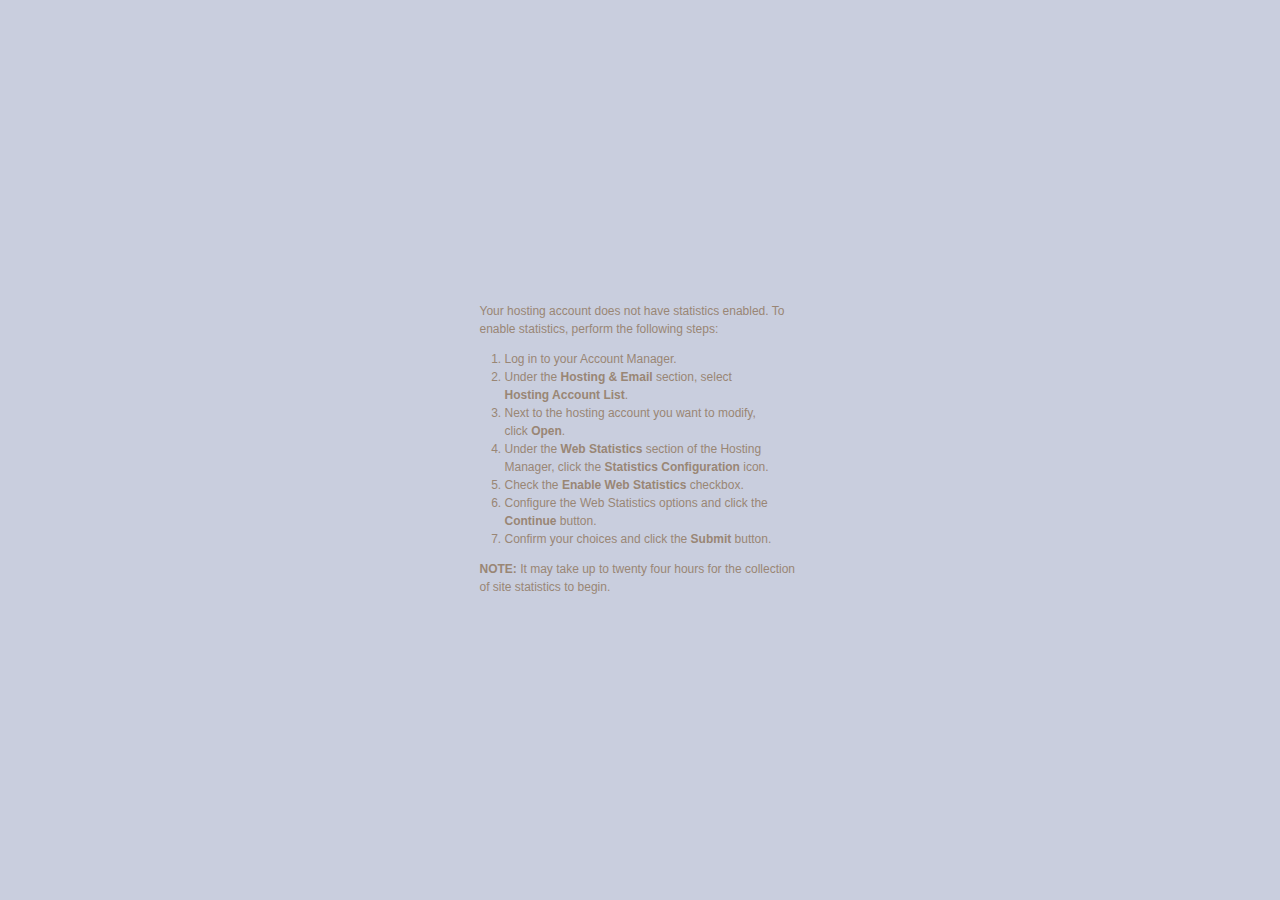
<file: myanfc/stats/index.html>
<!DOCTYPE html PUBLIC "-//W3C//DTD XHTML 1.0 Transitional//EN" "http://www.w3.org/TR/xhtml1/DTD/xhtml1-transitional.dtd">
<html xmlns="http://www.w3.org/1999/xhtml">
<head>
<meta http-equiv="Content-Type" content="text/html; charset=iso-8859-1" />
<title>Web Stats Not Enabled</title>
<style>
   body {
	  background-image:url(http://products.secureserver.net/hosting_default/back.jpg);
	  background-position: top left;
	  background-repeat: repeat-x;
	  background-color: #C9CEDE;
	}
	
	a {
	  color: #7FC1FE;
	}
	
	#wrap {
	  width: 441px;
	  padding: 0px;
	  margin: 15px auto;
	}
	
	#head {
	  background-image:url(http://products.secureserver.net/hosting_default/header_title_webstats.gif);
	  background-repeat: no-repeat;
	  background-repeat: no-repeat;
	  height: 154px;
	}
	
	h1 {
	  display: none;
	}
	
	#main {
	  padding: 70px 60px 110px 60px;
	  font-family: Verdana, Arial, Helvetica, sans-serif;
	  font-size: x-small;
	  background-image: url(http://products.secureserver.net/hosting_default/wrapback.png);
	  background-repeat: repeat-y;
	}
	
	p, li{
     font-size: 120%;
	  line-height: 150%;
	  color: #998675;  
   }
	
	ol {
	  margin: 0px;
	  padding: 0px 25px;
	}
	
	#pagetitle {
	  background-image:url(http://products.secureserver.net/hosting_default/title_ws_not_enabled.gif);
	  background-position: top left;
	  background-repeat: no-repeat;
	  height: 33px;
	  margin-bottom: 30px;
	}
	
	h2 {
	  color: #A97E53;
	  font-family: "Arial Narrow", Arial, Helvetica, sans-serif;
	  font-weight: normal;
	  font-size: 300%;
	  display: none;
	  
	}
	
	#foot {
	  background-image:url(http://products.secureserver.net/hosting_default/bottom.gif);
	  background-repeat: none;
	  background-position: top left;
	  height: 43px;
	}
</style>

</head>

<body>
<div id="wrap">
   <div id="head">
	   <h1>Web Stats</h1>
	</div>
   <div id="main">
	   <div id="pagetitle">
		<h2>Web Stats Not Enabled</h2>
		</div>
		<p>Your hosting account does not have statistics enabled.  To enable statistics, perform the following steps:</p>
        <ol>     
          <li>Log in to your Account Manager.</li>
          <li>Under the <strong>Hosting &amp; Email</strong> section, select <strong>Hosting Account   List</strong>.</li>
          <li>Next to the hosting account you want to modify, click <strong>Open</strong>.</li>
          <li>Under the <strong>Web Statistics</strong> section of the Hosting Manager, click the <strong>Statistics Configuration</strong> icon.</li>
          <li>Check the <strong>Enable Web Statistics</strong> checkbox.</li>
	  <li>Configure the Web Statistics options and click the <strong>Continue</strong> button.</li>
	  <li>Confirm your choices and click the <strong>Submit</strong> button.
      </ol>
<p class="note"><strong>NOTE:</strong>  It may take up to twenty four hours for the collection of site statistics to begin.</p>
	</div>
	<div id="foot">&nbsp;</div>
</div>
</body>
</html>
</file>
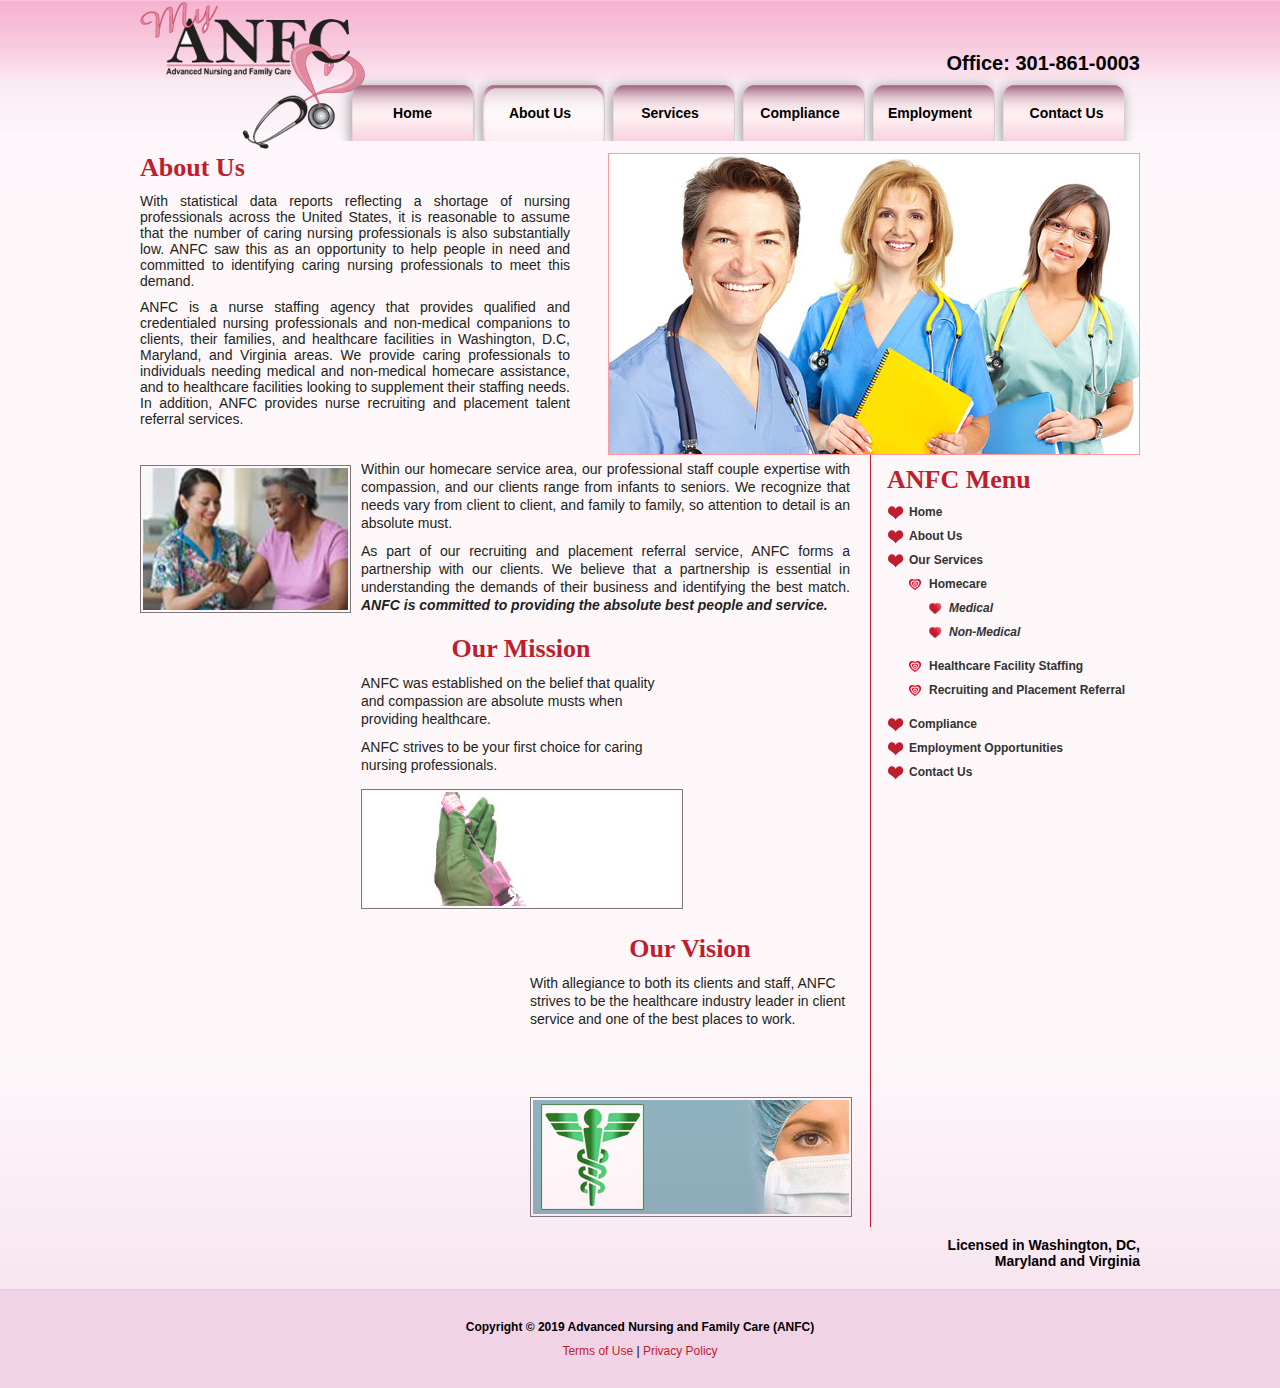
<file: myanfc/aboutus.html>
<!DOCTYPE html PUBLIC "-//W3C//DTD XHTML 1.0 Transitional//EN" "http://www.w3.org/TR/xhtml1/DTD/xhtml1-transitional.dtd">
<html xmlns="http://www.w3.org/1999/xhtml">
<head>
<meta http-equiv="Content-Type" content="text/html; charset=utf-8" />
<title>ANFC - Advanced Nursing and Family Care</title>
<meta name="Description" content="" />
<meta name="Keywords" content="nursing jobs, nursing aide jobs, healthcare jobs, healthcare, home nursing aides,
home nurses, home healthcare, home aides, home health aides, home health nursing,
contract nursing, staff nursing, staff nurses, nursing, nurses, nurse, aide,
contract nurse, skilled nurses, skilled nursing, skilled nursing services, agency
nurses, agency nursing, agency nurse, health, ADLs, travel nurse, travel nursing
agency, travel nurse, medical service, home medical service, healthcare service,
nursing services, home healthcare services
" />
<link href="styles/styles.css" rel="stylesheet" type="text/css" />
<link rel="stylesheet" href="scripts/nivo-slider.css" type="text/css" media="screen" />
<link rel="stylesheet" href="scripts/style.css" type="text/css" media="screen" />
<script type="text/javascript" src="scripts/jquery-1.4.3.min.js"></script>
<script type="text/javascript" src="scripts/jquery.nivo.slider.pack.js"></script>
<script type="text/javascript">
    $(window).load(function() {
        $('#slider').nivoSlider();
    });
    </script>
</head>
<body>
<div class="container">
  <div class="main">
    <div class="header">
      <div class="logo"><a href="/"><img src="images/logo.png" /></a></div>
      <div class="logo-text">
        <div class="phone">Office: 301-861-0003</div>
      </div>
      <div class="clear"></div>
      <div class="menu">
        <ul>
          <li class="home"><a href="/">Home</a></li>
          <li class="current"><a href="aboutus.html">About Us</a></li>
          <li><a href="services.html">Services</a></li>
          <li><a href="compliance.html">Compliance</a></li>
          <li><a href="employment.html">Employment</a></li>
          <li class="contact"><a href="contact.html">Contact Us</a></li>
        </ul>
      </div>
      <div class="clear"></div>
    </div>
    <div>
      <div class="banner-left">   <h1>About Us</h1>
          <p>With statistical data reports reflecting a shortage of nursing professionals across the United States, it is reasonable to assume that the number of caring nursing professionals is also substantially low.  ANFC saw this as an opportunity to help people in need and committed to identifying caring nursing professionals to meet this demand.</p>
          <p>ANFC is a nurse staffing agency that provides qualified and credentialed nursing professionals and non-medical companions to clients, their families, and healthcare facilities in Washington, D.C, Maryland, and Virginia areas.  We provide caring professionals to individuals needing medical and non-medical homecare assistance, and to healthcare facilities looking to supplement their staffing needs. In addition, ANFC provides nurse recruiting and placement talent referral services.</p></div>
        <div class="banner"> <img src="images/aboutus-img.jpg" width="530" height="300" /> </div>
      
      
      <div class="content-area">
        <div class="left-panel">
       
          <img src="images/aboutus-1.jpg" width="205" height="142" class="img-leftfloat" />
          
          <p>Within our homecare service area, our professional staff couple expertise with compassion, and our clients range from infants to seniors.  We recognize that needs vary from client to client, and family to family, so attention to detail is an absolute must.</p>
          <p>As part of our recruiting and placement referral service, ANFC forms a partnership with our clients.  We believe that a partnership is essential in understanding the demands of their business and identifying the best match.
          <span style="font-style:italic; font-size:14px;"><strong>ANFC is committed to providing the absolute best people and service.</strong></span></p><div class="inner-left">
            <h4><a name="mission" id="mission"></a>Our Mission</h4>
            <p style="text-align:left;">ANFC was established on the belief that quality and compassion are absolute musts when providing healthcare.</p><p style="text-align:left;">ANFC strives to be your first choice for caring nursing professionals.</p><img src="images/our-mission-1.jpg" class="img-leftfloat"/></div><div class="inner-right">
            <h4>Our Vision</h4>
            <p style="text-align:left;">With allegiance to both its clients and staff, ANFC strives to be the healthcare industry leader in client service and one of the best places to work.<br/><br/><br/><br/></p><img src="images/our-vission-1.jpg" class="img-leftfloat"/></div>
        </div>
        <div class="right-panel"><h1>ANFC Menu</h1><ul><li><a href="/">Home</a></li><li><a href="aboutus.html">About Us</a></li>
<li><a href="services.html">Our Services</a>
  <ul>
<li><a href="homecare.html">Homecare</a><ul>
     <li><a href="homecare.html#medical">Medical</a></li>
     <li><a href="homecare.html#nonmedical">Non-Medical</a></li></ul></li>
<li><a href="healthcare.html">Healthcare Facility Staffing</a></li>
<li><a href="recruiting.html">Recruiting and Placement Referral</a></li>
  </ul></li>
<li><a href="compliance.html">Compliance</a></li>
<li><a href="employment.html">Employment Opportunities</a></li>
<li><a href="contact.html">Contact Us</a></li>
        </ul>
          </div>
        <div class="clear"></div>
      </div>
      </div><div class="license">Licensed in Washington, DC,<br/> Maryland and Virginia</div>
  </div><div class="footer-wrapper"><div class="footer">
        
       <p class="copyright" style="font-weight:bold;">Copyright &copy; 2019 Advanced Nursing and Family Care (ANFC)</p>
<p class="copyright"> <a href="terms-conditions.html">Terms of Use</a> | <a href="privacy-policy.html">Privacy Policy</a> </p>
        <div class="clear"></div>
      </div></div>
</div>
</body>
</html>
</file>
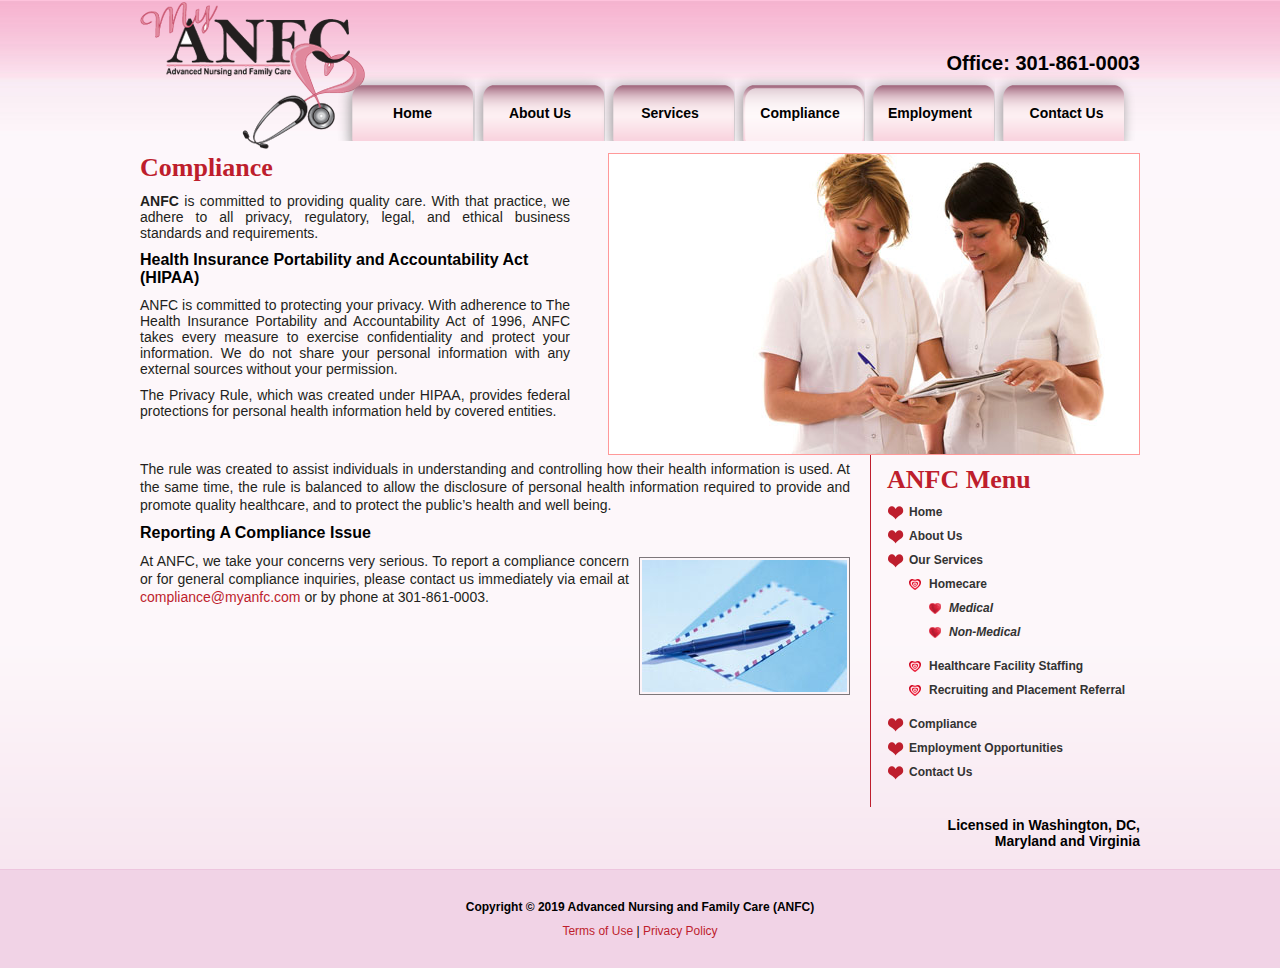
<file: myanfc/compliance.html>
<!DOCTYPE html PUBLIC "-//W3C//DTD XHTML 1.0 Transitional//EN" "http://www.w3.org/TR/xhtml1/DTD/xhtml1-transitional.dtd">
<html xmlns="http://www.w3.org/1999/xhtml">
<head>
<meta http-equiv="Content-Type" content="text/html; charset=utf-8" />
<title>ANFC - Advanced Nursing and Family Care</title>
<meta name="Description" content="" />
<meta name="Keywords" content="nursing jobs, nursing aide jobs, healthcare jobs, healthcare, home nursing aides,
home nurses, home healthcare, home aides, home health aides, home health nursing,
contract nursing, staff nursing, staff nurses, nursing, nurses, nurse, aide,
contract nurse, skilled nurses, skilled nursing, skilled nursing services, agency
nurses, agency nursing, agency nurse, health, ADLs, travel nurse, travel nursing
agency, travel nurse, medical service, home medical service, healthcare service,
nursing services, home healthcare services
" />
<link href="styles/styles.css" rel="stylesheet" type="text/css" />
<link rel="stylesheet" href="scripts/nivo-slider.css" type="text/css" media="screen" />
<link rel="stylesheet" href="scripts/style.css" type="text/css" media="screen" />
<script type="text/javascript" src="scripts/jquery-1.4.3.min.js"></script>
<script type="text/javascript" src="scripts/jquery.nivo.slider.pack.js"></script>
<script type="text/javascript">
    $(window).load(function() {
        $('#slider').nivoSlider();
    });
    </script>
</head>
<body>
<div class="container">
  <div class="main">
    <div class="header">
      <div class="logo"><a href="/"><img src="images/logo.png" /></a></div>
      <div class="logo-text">
        <div class="phone">Office: 301-861-0003</div>
      </div>
      <div class="clear"></div>
      <div class="menu">
        <ul>
          <li class="home"><a href="/">Home</a></li>
          <li><a href="aboutus.html">About Us</a></li>
          <li><a href="services.html">Services</a></li>
          <li class="current"><a href="compliance.html">Compliance</a></li>
          <li><a href="employment.html">Employment</a></li>
          <li class="contact"><a href="contact.html">Contact Us</a></li>
        </ul>
      </div>
      <div class="clear"></div>
    </div>
    <div>
      <div class="banner-left"><h1>Compliance</h1>
          <p><strong>ANFC </strong>is committed to providing quality care.  With that practice, we adhere to all privacy, regulatory, legal, and ethical business standards and requirements.  </p>
         <h2>Health Insurance Portability and Accountability Act (HIPAA)</h2><p> ANFC is committed to protecting your privacy.  With adherence to The Health Insurance Portability and Accountability Act of 1996, ANFC takes every measure to exercise confidentiality and protect your information.  We do not share your personal information with any external sources without your permission. </p><p>The Privacy Rule, which was created under HIPAA, provides federal protections for personal health information held by covered entities.</p> </div>
        <div class="banner"> <img src="images/compliance-img.jpg" width="530" height="300" /> </div>
      
      
      <div class="content-area">
        <div class="left-panel">
          
          
          
          
<p>The rule was created to assist individuals in understanding and controlling how their health information is used. At the same time, the rule is balanced to allow the disclosure of personal health information required to provide and promote quality healthcare, and to protect the public’s health and well being.
</p>
          <h2>Reporting A Compliance Issue</h2><img src="images/contact-1.jpg" class="img-rightfloat" />
          <p>At ANFC, we take your concerns very serious.  To report a compliance concern or for general compliance inquiries, please contact us immediately via email at <a href="mailto:compliance@myanfc.com" target="_blank">compliance@myanfc.com</a> or  by phone at 301-861-0003.
          <p>&nbsp;</p>
          <p>&nbsp;</p>
          <p>&nbsp;</p>
           <p>&nbsp;</p>
            <p>&nbsp;</p> <p>&nbsp;</p> <p>&nbsp;</p>
        </div>
        <div class="right-panel">
         <h1>ANFC Menu</h1><ul><li><a href="/">Home</a></li><li><a href="aboutus.html">About Us</a></li>
<li><a href="services.html">Our Services</a>
  <ul>
<li><a href="homecare.html">Homecare</a><ul>
     <li><a href="homecare.html#medical">Medical</a></li>
     <li><a href="homecare.html#nonmedical">Non-Medical</a></li></ul></li>
<li><a href="healthcare.html">Healthcare Facility Staffing</a></li>
<li><a href="recruiting.html">Recruiting and Placement Referral</a></li>
  </ul></li>
<li><a href="compliance.html">Compliance</a></li>
<li><a href="employment.html">Employment Opportunities</a></li>
<li><a href="contact.html">Contact Us</a></li>
        </ul>
          
        </div>
        
        <div class="clear"></div>
      </div>
      
    </div><div class="license">Licensed in Washington, DC,<br/> Maryland and Virginia</div>
  </div><div class="footer-wrapper"><div class="footer">
        
       <p class="copyright" style="font-weight:bold;">Copyright &copy; 2019 Advanced Nursing and Family Care (ANFC)</p>
<p class="copyright"> <a href="terms-conditions.html">Terms of Use</a> | <a href="privacy-policy.html">Privacy Policy</a> </p>
        <div class="clear"></div>
      </div></div>
</div>
</body>
</html>
</file>
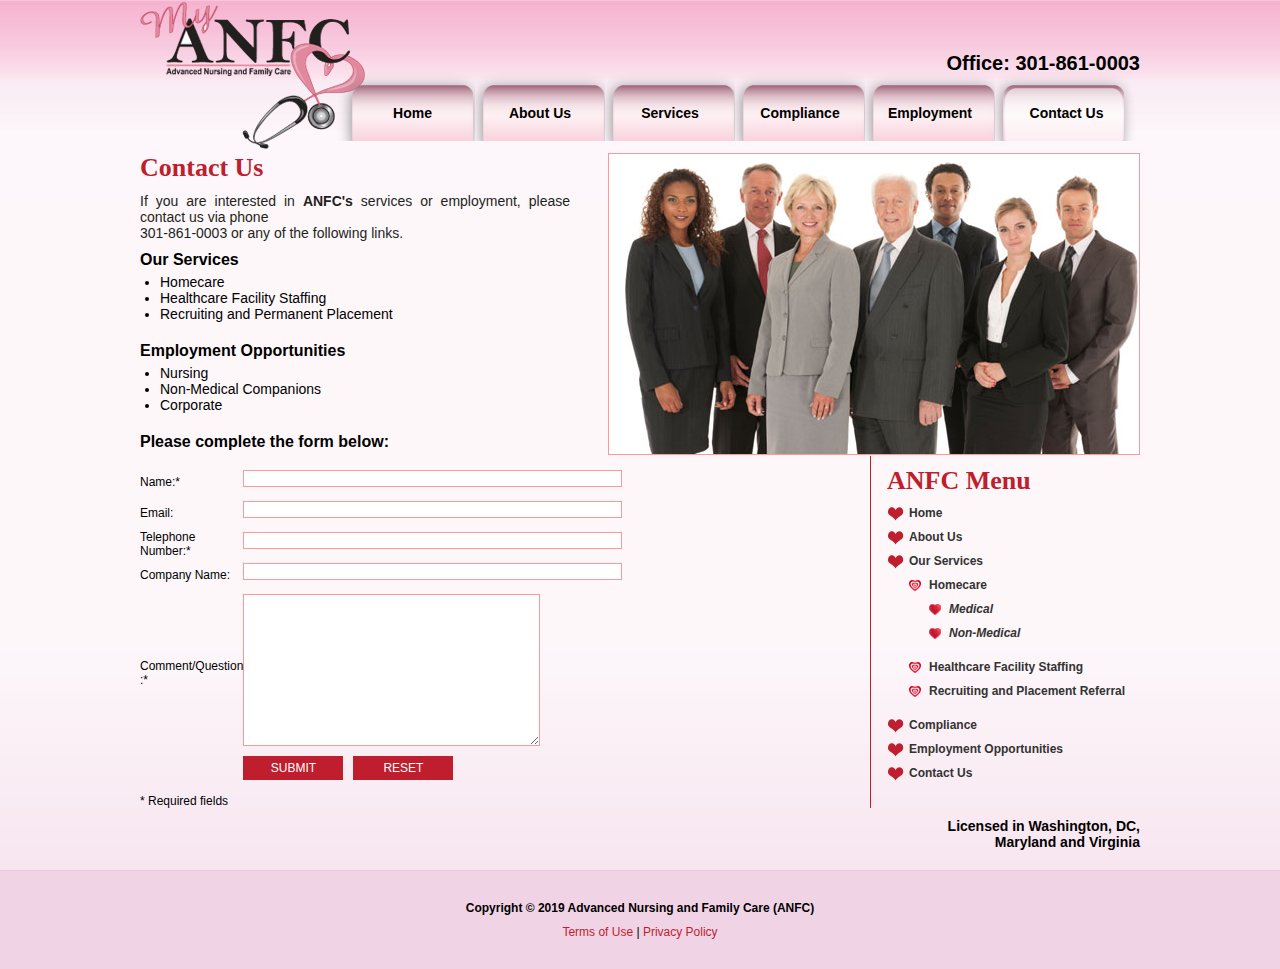
<file: myanfc/contact.html>
<!DOCTYPE html PUBLIC "-//W3C//DTD XHTML 1.0 Transitional//EN" "http://www.w3.org/TR/xhtml1/DTD/xhtml1-transitional.dtd">
<html xmlns="http://www.w3.org/1999/xhtml">
<head>
<meta http-equiv="Content-Type" content="text/html; charset=utf-8" />
<title>ANFC - Advanced Nursing and Family Care</title>
<meta name="Description" content="" />
<meta name="Keywords" content="nursing jobs, nursing aide jobs, healthcare jobs, healthcare, home nursing aides,
home nurses, home healthcare, home aides, home health aides, home health nursing,
contract nursing, staff nursing, staff nurses, nursing, nurses, nurse, aide,
contract nurse, skilled nurses, skilled nursing, skilled nursing services, agency
nurses, agency nursing, agency nurse, health, ADLs, travel nurse, travel nursing
agency, travel nurse, medical service, home medical service, healthcare service,
nursing services, home healthcare services
" />
<link href="styles/styles.css" rel="stylesheet" type="text/css" />
<link rel="stylesheet" href="scripts/nivo-slider.css" type="text/css" media="screen" />
<link rel="stylesheet" href="scripts/style.css" type="text/css" media="screen" />
<script type="text/javascript" src="scripts/jquery-1.4.3.min.js"></script>
<script type="text/javascript" src="scripts/jquery.nivo.slider.pack.js"></script>
<script type="text/javascript">
    $(window).load(function() {
        $('#slider').nivoSlider();
    });
    </script>
    <script language = "Javascript">
function echeck(str) {

		var at="@"
		var dot="."
		var lat=str.indexOf(at)
		var lstr=str.length
		var ldot=str.indexOf(dot)
		if (str.indexOf(at)==-1){
		   alert("Invalid E-mail ID")
		   return false
		}

		if (str.indexOf(at)==-1 || str.indexOf(at)==0 || str.indexOf(at)==lstr){
		   alert("Invalid E-mail ID")
		   return false
		}

		if (str.indexOf(dot)==-1 || str.indexOf(dot)==0 || str.indexOf(dot)==lstr){
		    alert("Invalid E-mail ID")
		    return false
		}

		 if (str.indexOf(at,(lat+1))!=-1){
		    alert("Invalid E-mail ID")
		    return false
		 }

		 if (str.substring(lat-1,lat)==dot || str.substring(lat+1,lat+2)==dot){
		    alert("Invalid E-mail ID")
		    return false
		 }

		 if (str.indexOf(dot,(lat+2))==-1){
		    alert("Invalid E-mail ID")
		    return false
		 }
		
		 if (str.indexOf(" ")!=-1){
		    alert("Invalid E-mail ID")
		    return false
		 }

 		 return true					
	}
function validate_required(name)
{
with (field)
{
  if (value==null||value=="")
  {
  alert(alerttxt);return false;
  }
  else
  {
  return true;
  }
}
}
function ValidateForm(){
	var emailID=document.booking.email 
	if ((emailID.value==null)||(emailID.value=="")){
		alert("Please Enter your Email ID");
		emailID.focus();
		return false;
	} 
	if (document.booking.name.value=="")
	{
	alert("Please Enter Name");
	return false;
	}
	if (document.booking.telephone.value=="")
	{
	alert("Please Enter Telephone Number");
	return false;
	}
	if (document.booking.message.value=="")
	{
	alert("Please Enter the Enquiry");
	return false;
	}
	
	if (echeck(emailID.value)==false){
		emailID.value="";
		emailID.focus();
		return false;
	}
	alert("ThankYou for Submitting your Enquiry we will get back to you in 24 hours.");
 }

</script>
</head>
<body>
<div class="container">
  <div class="main">
    <div class="header">
      <div class="logo"><a href="/"><img src="images/logo.png" /></a></div>
      <div class="logo-text">
        <div class="phone">Office: 301-861-0003</div>
      </div>
      <div class="clear"></div>
      <div class="menu">
        <ul>
          <li class="home"><a href="/">Home</a></li>
          <li><a href="aboutus.html">About Us</a></li>
          <li><a href="services.html">Services</a></li>
          <li><a href="compliance.html">Compliance</a></li>
          <li><a href="employment.html">Employment</a></li>
          <li class="contact contactcurrent"><a href="contact.html">Contact Us</a></li>
        </ul>
      </div>
      <div class="clear"></div>
    </div>
    <div>
      <div class="banner-left"><h1>Contact Us</h1>
          <p>If you are interested in <strong>ANFC's</strong> services or employment, please contact us via phone<br/> 301-861-0003 or any of the following links.</p>
          <h2><a href="services.html" style="color:#000000; font-weight:bold;">Our Services</a></h2>
        <ul><li>Homecare</li>
<li>Healthcare Facility Staffing</li>
<li>Recruiting and Permanent Placement</li></ul></p>
<h2><a href="employment.html" style="color:#000000; font-weight:bold;">Employment Opportunities</a></h2>
<ul><li>Nursing</li>
<li>Non-Medical Companions</li>
<li>Corporate
</li></ul> </p><h2>Please complete the form below:</h2></div>
        <div class="banner"> 
          <div align="right"><img src="images/ContactUs_image.jpg" width="530" height="300" /> </div>
      </div>
      
      
      <div class="content-area">
        <div class="left-panel">
          
       <div id="fields"><table width="100%" align="center" cellpadding="0" cellspacing="0">
	   
  <!--form action="enquiry.html" method="post" name="booking" id="booking" onsubmit="return ValidateForm()" class="form"-->
  <form action="mailto:contact@myanfc.com" method="post" enctype="text/plain" class="form">
    <tr>
      <td width="31%">Name:<span class="required">*</span></td>
      <td width="69%" > <input name="name" type="text" class="text" size="45" id="name" /></td>
    </tr>
    
    
    <tr>
      <td>Email:</td>
      <td ><input name="email" type="text" class="text" size="45" id="email" />      </td>
    </tr>
    <tr>
      <td>Telephone Number:<span class="required">*</span> </td>
      <td ><input name="telephone" type="text" class="text" size="45" onkeydown="javascript:fnOnlyNumerics();" id="budget" />      </td>
    </tr>
    <tr>
      <td>Company Name: </td>
      <td ><input name="companyname" type="text" class="text" size="45" onkeydown="javascript:fnOnlyNumerics();" id="number" />      </td>
    </tr>
    <tr>
      <td>Comment/Question :<span class="required">*</span> <span class="required1"> </span></td>
      <td ><textarea name="message" cols="35" rows="10" class="testi-input" id="message"></textarea></td>
    </tr>
    <tr>
      <td>&nbsp;</td>
      <td > <input name="submit" type="submit" class="button" value="SUBMIT" /><input type="reset" value="RESET" class="button" /></td>
    </tr>
    <tr>
      <td>&nbsp;</td>
      <td >&nbsp;</td>
    </tr>
    <tr>
      <td colspan="2">* Required fields</td>
      </tr>
  </form>
</table>
        
      </div>  
          
        </div>
        <div class="right-panel"><h1>ANFC Menu</h1><ul><li><a href="/">Home</a></li><li><a href="aboutus.html">About Us</a></li>
<li><a href="services.html">Our Services</a>
  <ul>
<li><a href="homecare.html">Homecare</a><ul>
     <li><a href="homecare.html#medical">Medical</a></li>
     <li><a href="homecare.html#nonmedical">Non-Medical</a></li></ul></li>
<li><a href="healthcare.html">Healthcare Facility Staffing</a></li>
<li><a href="recruiting.html">Recruiting and Placement Referral</a></li>
  </ul></li>
<li><a href="compliance.html">Compliance</a></li>
<li><a href="employment.html">Employment Opportunities</a></li>
<li><a href="contact.html">Contact Us</a></li>
        </ul>
          <!--<div class="right-panel1"><img src="images/healthcare.jpg" width="111" height="161" />
            <h1>Healthcare Facilities <br/>
            </h1>
          <div class="clear"></div>
          <p>ANFC provides qualified and credentialed nursing professionals for in-home medical and non-medical care.

</p>
          <h3><a href="healthcare.html">Learn More</a></h3>
        </div>-->
        </div>
        
        <div class="clear"></div>
      </div>
      
    </div><div class="license">Licensed in Washington, DC,<br/> Maryland and Virginia</div>
  </div><div class="footer-wrapper"><div class="footer">
        
        <p class="copyright" style="font-weight:bold;">Copyright &copy; 2019 Advanced Nursing and Family Care (ANFC)</p>
<p class="copyright"> <a href="terms-conditions.html">Terms of Use</a> | <a href="privacy-policy.html">Privacy Policy</a> </p>
        <div class="clear"></div>
      </div></div>
</div>
</body>
</html>
</file>
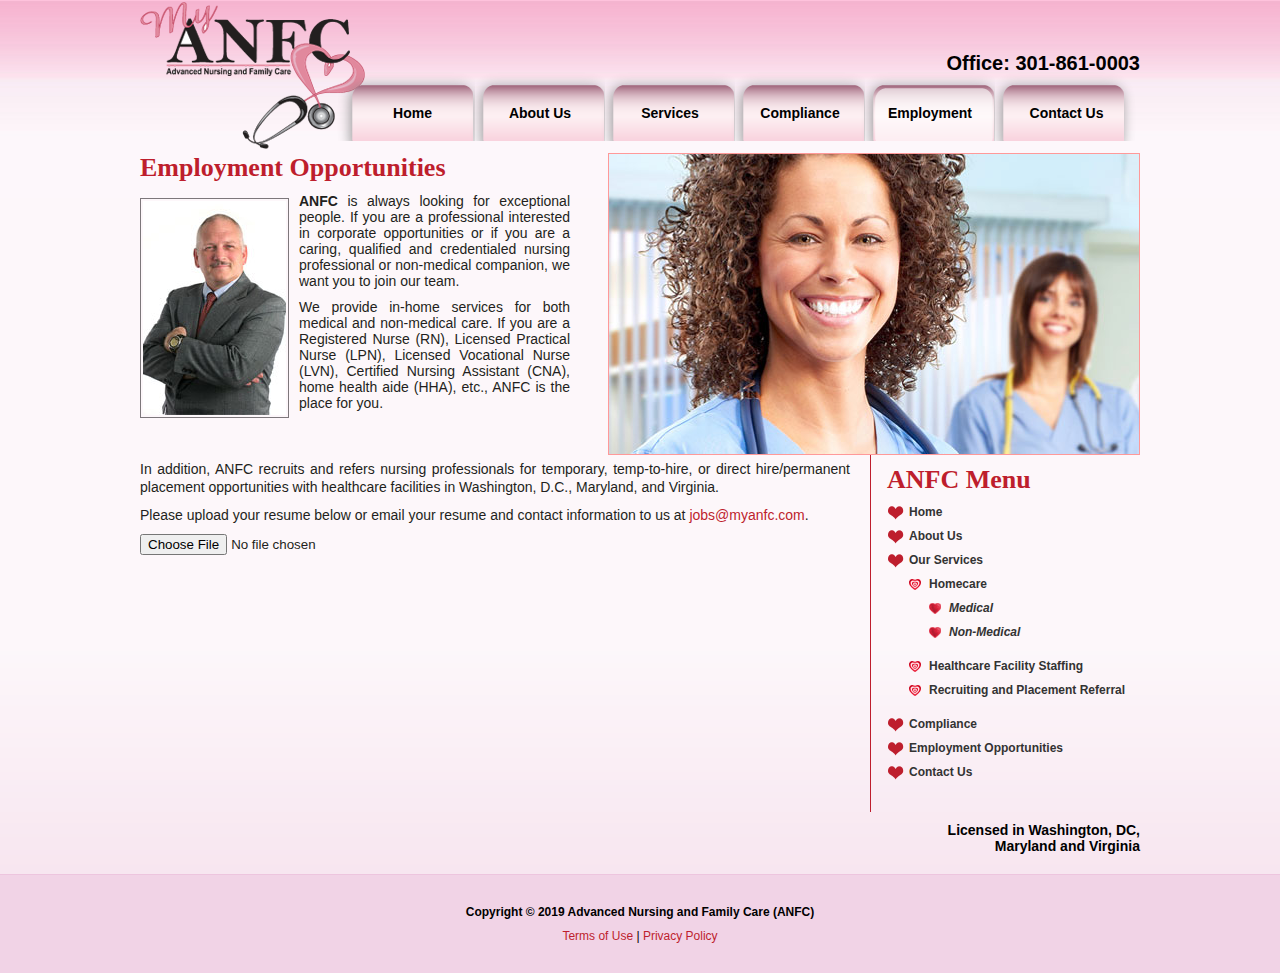
<file: myanfc/employment.html>
<!DOCTYPE html PUBLIC "-//W3C//DTD XHTML 1.0 Transitional//EN" "http://www.w3.org/TR/xhtml1/DTD/xhtml1-transitional.dtd">
<html xmlns="http://www.w3.org/1999/xhtml">
<head>
<meta http-equiv="Content-Type" content="text/html; charset=utf-8" />
<title>ANFC - Advanced Nursing and Family Care</title>
<meta name="Description" content="" />
<meta name="Keywords" content="nursing jobs, nursing aide jobs, healthcare jobs, healthcare, home nursing aides,
home nurses, home healthcare, home aides, home health aides, home health nursing,
contract nursing, staff nursing, staff nurses, nursing, nurses, nurse, aide,
contract nurse, skilled nurses, skilled nursing, skilled nursing services, agency
nurses, agency nursing, agency nurse, health, ADLs, travel nurse, travel nursing
agency, travel nurse, medical service, home medical service, healthcare service,
nursing services, home healthcare services
" />
<link href="styles/styles.css" rel="stylesheet" type="text/css" />
<link rel="stylesheet" href="scripts/nivo-slider.css" type="text/css" media="screen" />
<link rel="stylesheet" href="scripts/style.css" type="text/css" media="screen" />
<script type="text/javascript" src="scripts/jquery-1.4.3.min.js"></script>
<script type="text/javascript" src="scripts/jquery.nivo.slider.pack.js"></script>
<script type="text/javascript">
    $(window).load(function() {
        $('#slider').nivoSlider();
    });
    </script>
</head>
<body>
<div class="container">
  <div class="main">
    <div class="header">
      <div class="logo"><a href="/"><img src="images/logo.png" /></a></div>
      <div class="logo-text">
        <div class="phone">Office: 301-861-0003</div>
      </div>
      <div class="clear"></div>
      <div class="menu">
        <ul>
          <li class="home"><a href="/">Home</a></li>
          <li><a href="aboutus.html">About Us</a></li>
          <li><a href="services.html">Services</a></li>
          <li><a href="compliance.html">Compliance</a></li>
          <li class="current"><a href="employment.html">Employment</a></li>
          <li class="contact"><a href="contact.html">Contact Us</a></li>
        </ul>
      </div>
      <div class="clear"></div>
    </div>
    <div>
      <div class="banner-left"> <h1>Employment Opportunities</h1><img src="images/recruiting.jpg" width="143" height="214" class="img-leftfloat" />
        <p><strong>ANFC</strong> is always looking for exceptional people.  If you are a professional interested in corporate opportunities or if you are a caring, qualified and credentialed nursing professional or non-medical companion, we want you to join our team.  </p>
         <p> We provide in-home services for both medical and non-medical care.  If you are a Registered Nurse (RN), Licensed Practical Nurse (LPN), Licensed Vocational Nurse (LVN), Certified Nursing Assistant (CNA), home health aide (HHA), etc., ANFC is the place for you.</p>
      </div>
        <div class="banner"> <img src="images/banner-employment.jpg" width="530" height="300" /> </div>
      
      
      <div class="content-area">
        <div class="left-panel">
          <p>In addition, ANFC recruits and refers nursing professionals for temporary, temp-to-hire, or direct hire/permanent placement opportunities with healthcare facilities in Washington, D.C., Maryland, and Virginia.
</p>
          <p>Please upload your resume below or email your resume and contact information to us at <a href="mailto:jobs@myanfc.com">jobs@myanfc.com</a>.</p>
          <p><input name="Upload" type="file" id="Upload" />
          </p>
          <p>&nbsp;</p>
          <p>&nbsp;</p>
          <p>&nbsp;</p>
          <p>&nbsp;</p>
          <p>&nbsp;</p>
          <p>&nbsp;</p>
          <p>&nbsp;</p>
          <p>&nbsp;</p>
          <p>&nbsp;</p>
        </div>
        <div class="right-panel">
         <h1>ANFC Menu</h1><ul><li><a href="/">Home</a></li><li><a href="aboutus.html">About Us</a></li>
<li><a href="services.html">Our Services</a>
  <ul>
<li><a href="homecare.html">Homecare</a><ul>
     <li><a href="homecare.html#medical">Medical</a></li>
     <li><a href="homecare.html#nonmedical">Non-Medical</a></li></ul></li>
<li><a href="healthcare.html">Healthcare Facility Staffing</a></li>
<li><a href="recruiting.html">Recruiting and Placement Referral</a></li>
  </ul></li>
<li><a href="compliance.html">Compliance</a></li>
<li><a href="employment.html">Employment Opportunities</a></li>
<li><a href="contact.html">Contact Us</a></li>
        </ul>
          
        </div>
        
        <div class="clear"></div>
      </div>
      
    </div><div class="license">Licensed in Washington, DC,<br/> Maryland and Virginia</div>
  </div><div class="footer-wrapper"><div class="footer">
        
       <p class="copyright" style="font-weight:bold;">Copyright &copy; 2019 Advanced Nursing and Family Care (ANFC)</p>
<p class="copyright"> <a href="terms-conditions.html">Terms of Use</a> | <a href="privacy-policy.html">Privacy Policy</a> </p>
        <div class="clear"></div>
      </div></div>
</div>
</body>
</html>
</file>
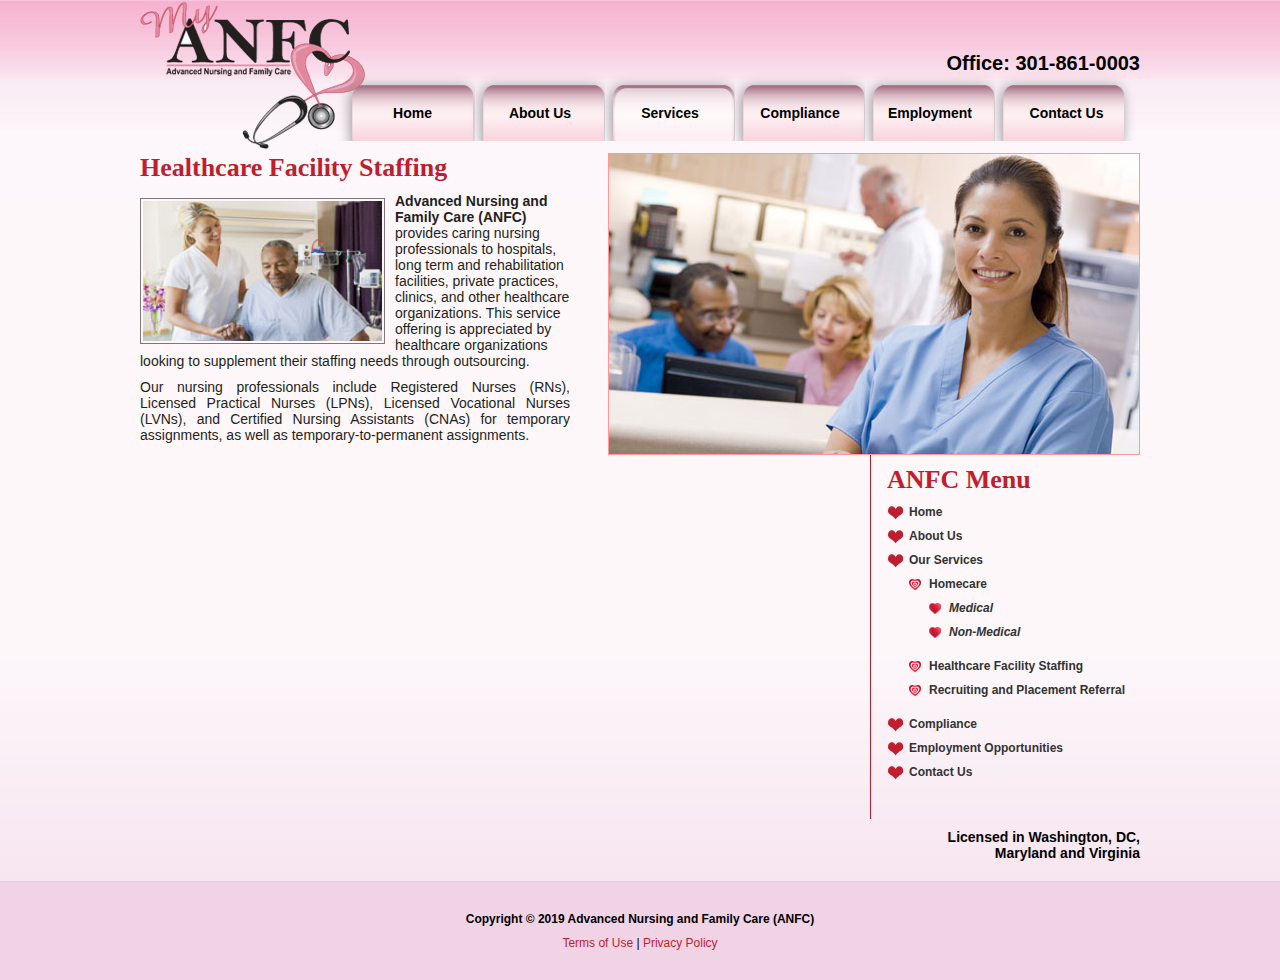
<file: myanfc/healthcare.html>
<!DOCTYPE html PUBLIC "-//W3C//DTD XHTML 1.0 Transitional//EN" "http://www.w3.org/TR/xhtml1/DTD/xhtml1-transitional.dtd">
<html xmlns="http://www.w3.org/1999/xhtml">
<head>
<meta http-equiv="Content-Type" content="text/html; charset=utf-8" />
<title>ANFC - Advanced Nursing and Family Care</title>
<meta name="Description" content="" />
<meta name="Keywords" content="nursing jobs, nursing aide jobs, healthcare jobs, healthcare, home nursing aides,
home nurses, home healthcare, home aides, home health aides, home health nursing,
contract nursing, staff nursing, staff nurses, nursing, nurses, nurse, aide,
contract nurse, skilled nurses, skilled nursing, skilled nursing services, agency
nurses, agency nursing, agency nurse, health, ADLs, travel nurse, travel nursing
agency, travel nurse, medical service, home medical service, healthcare service,
nursing services, home healthcare services
" />
<link href="styles/styles.css" rel="stylesheet" type="text/css" />
<link rel="stylesheet" href="scripts/nivo-slider.css" type="text/css" media="screen" />
<link rel="stylesheet" href="scripts/style.css" type="text/css" media="screen" />
<script type="text/javascript" src="scripts/jquery-1.4.3.min.js"></script>
<script type="text/javascript" src="scripts/jquery.nivo.slider.pack.js"></script>
<script type="text/javascript">
    $(window).load(function() {
        $('#slider').nivoSlider();
    });
    </script>
</head>
<body>
<div class="container">
  <div class="main">
    <div class="header">
      <div class="logo"><a href="/"><img src="images/logo.png" /></a></div>
      <div class="logo-text">
        <div class="phone">Office: 301-861-0003</div>
      </div>
      <div class="clear"></div>
      <div class="menu">
        <ul>
          <li class="home"><a href="/">Home</a></li>
          <li><a href="aboutus.html">About Us</a></li>
          <li class="current"><a href="services.html">Services</a></li>
          <li><a href="compliance.html">Compliance</a></li>
          <li><a href="employment.html">Employment</a></li>
          <li class="contact"><a href="contact.html">Contact Us</a></li>
        </ul>
      </div>
      <div class="clear"></div>
    </div>
    <div>
      <div class="banner-left"><h1>Healthcare Facility Staffing</h1><img src="images/health-1.jpg" width="239" height="140" class="img-leftfloat1"  />
        <p style="text-align:left;"><strong>Advanced Nursing and Family Care (ANFC) </strong> provides caring nursing professionals to hospitals, long term and rehabilitation facilities, private practices, clinics, and other healthcare organizations.  This service offering is appreciated by healthcare organizations looking to supplement their staffing needs through outsourcing. </p>
         <p> Our nursing professionals include Registered Nurses (RNs), Licensed Practical Nurses (LPNs), Licensed Vocational Nurses (LVNs), and Certified Nursing Assistants (CNAs) for temporary assignments, as well as temporary-to-permanent assignments. </p></div>
        <div class="banner"> <img src="images/health-2.jpg" width="1000" height="350" /> </div>
      
      
      <div class="content-area">
        <div class="left-panel">
          
         <p>&nbsp;</p>
         <p>&nbsp;</p>
         <p>&nbsp;</p>
         <p>&nbsp;</p>
         <p>&nbsp;</p>
         <p>&nbsp;</p>
         <p>&nbsp;</p>
         <p>&nbsp;</p>
         <p>&nbsp;</p>
         <p>&nbsp;</p>
         <p>&nbsp;</p>
         <p>&nbsp;</p>
         <p>&nbsp;</p>
        </div>
        <div class="right-panel">
         <h1>ANFC Menu</h1><ul><li><a href="/">Home</a></li><li><a href="aboutus.html">About Us</a></li>
<li><a href="services.html">Our Services</a>
  <ul>
<li><a href="homecare.html">Homecare</a><ul>
     <li><a href="homecare.html#medical">Medical</a></li>
     <li><a href="homecare.html#nonmedical">Non-Medical</a></li></ul></li>
<li><a href="healthcare.html">Healthcare Facility Staffing</a></li>
<li><a href="recruiting.html">Recruiting and Placement Referral</a></li>
  </ul></li>
<li><a href="compliance.html">Compliance</a></li>
<li><a href="employment.html">Employment Opportunities</a></li>
<li><a href="contact.html">Contact Us</a></li>
        </ul>
          
        </div>
        
        <div class="clear"></div>
      </div>
      
    </div><div class="license">Licensed in Washington, DC,<br/> Maryland and Virginia</div>
  </div><div class="footer-wrapper"><div class="footer">
        
       <p class="copyright" style="font-weight:bold;">Copyright &copy; 2019 Advanced Nursing and Family Care (ANFC)</p>
<p class="copyright"> <a href="terms-conditions.html">Terms of Use</a> | <a href="privacy-policy.html">Privacy Policy</a> </p>
        <div class="clear"></div>
      </div></div>
</div>
</body>
</html>
</file>
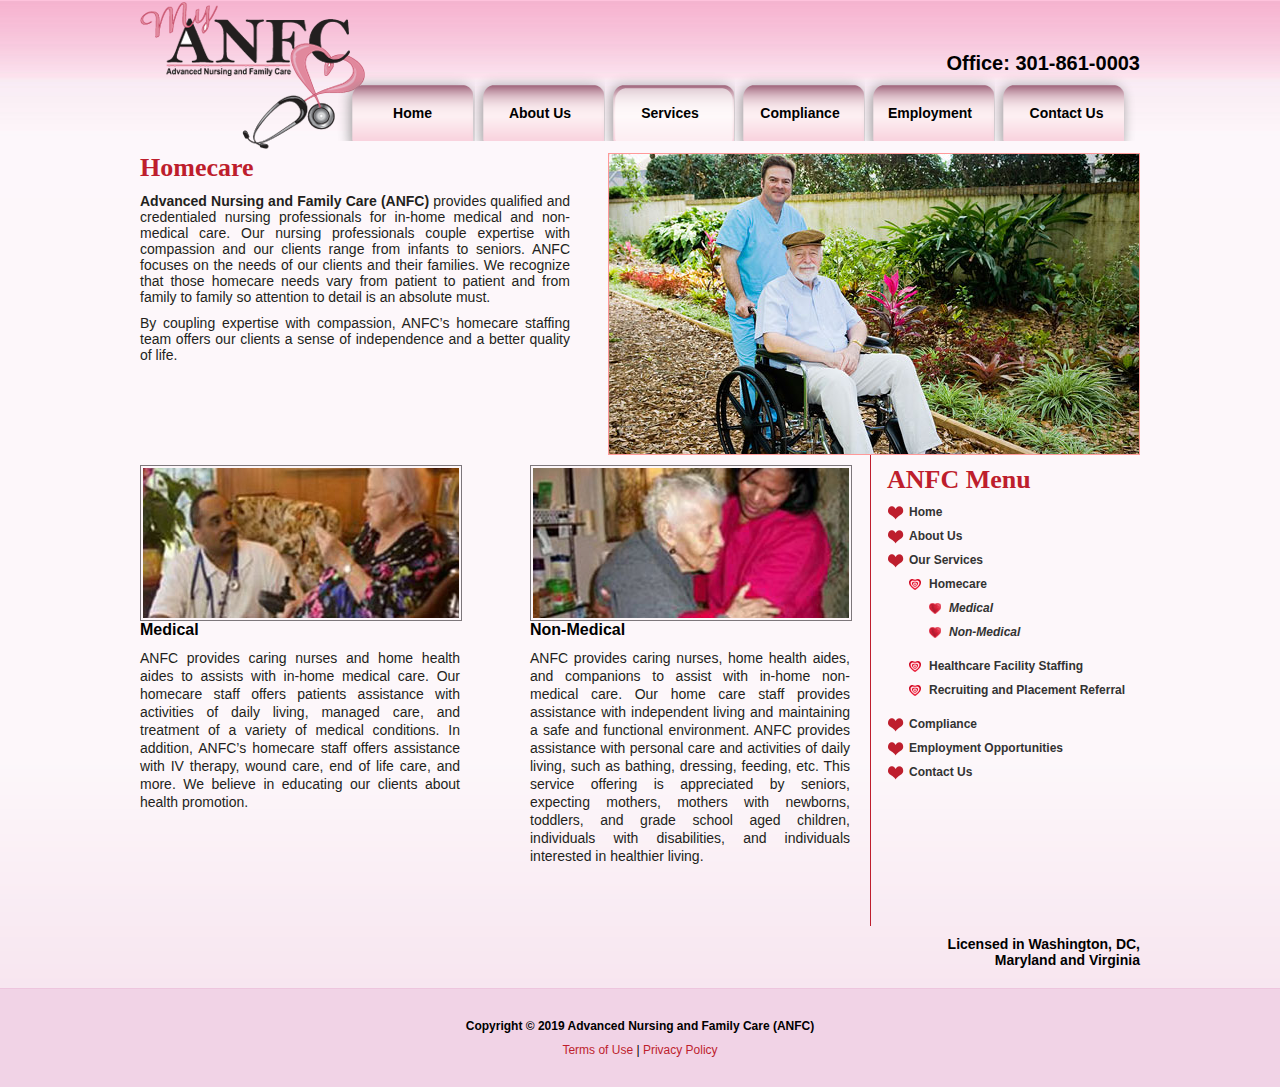
<file: myanfc/homecare.html>
<!DOCTYPE html PUBLIC "-//W3C//DTD XHTML 1.0 Transitional//EN" "http://www.w3.org/TR/xhtml1/DTD/xhtml1-transitional.dtd">
<html xmlns="http://www.w3.org/1999/xhtml">
<head>
<meta http-equiv="Content-Type" content="text/html; charset=utf-8" />
<title>ANFC - Advanced Nursing and Family Care</title>
<meta name="Description" content="" />
<meta name="Keywords" content="nursing jobs, nursing aide jobs, healthcare jobs, healthcare, home nursing aides,
home nurses, home healthcare, home aides, home health aides, home health nursing,
contract nursing, staff nursing, staff nurses, nursing, nurses, nurse, aide,
contract nurse, skilled nurses, skilled nursing, skilled nursing services, agency
nurses, agency nursing, agency nurse, health, ADLs, travel nurse, travel nursing
agency, travel nurse, medical service, home medical service, healthcare service,
nursing services, home healthcare services
" />
<link href="styles/styles.css" rel="stylesheet" type="text/css" />
<link rel="stylesheet" href="scripts/nivo-slider.css" type="text/css" media="screen" />
<link rel="stylesheet" href="scripts/style.css" type="text/css" media="screen" />
<script type="text/javascript" src="scripts/jquery-latest.js"></script>
<script type="text/javascript" src="scripts/jquery.innerfade.js"></script>
<script> 
$(document).ready(function() { 
	$('#image_rotate').innerfade({ 
		speed: 'slow', 
		timeout: 4000, 
		type: 'sequence', 
		containerheight: '66px'
	});
});
$(document).ready(function() { 
	$('#image_rotate1').innerfade({ 
		speed: 'slow', 
		timeout: 4000, 
		type: 'sequence', 
		containerheight: '66px'
	});
});
$(document).ready(function() { 
	$('#image_rotate2').innerfade({ 
	
		speed: 'slow', 
		timeout: 5000, 
		type: 'sequence', 
		containerheight: '66px'
	});
});
</script>
</head>
<body>
<div class="container">
  <div class="main">
    <div class="header">
      <div class="logo"><a href="/"><img src="images/logo.png" /></a></div>
      <div class="logo-text">
        <div class="phone">Office: 301-861-0003</div>
      </div>
      <div class="clear"></div>
      <div class="menu">
        <ul>
          <li class="home"><a href="/">Home</a></li>
          <li><a href="aboutus.html">About Us</a></li>
          <li class="current"><a href="services.html">Services</a></li>
          <li><a href="compliance.html">Compliance</a></li>
          <li><a href="employment.html">Employment</a></li>
          <li class="contact"><a href="contact.html">Contact Us</a></li>
        </ul>
      </div>
      <div class="clear"></div>
    </div>
    <div>
      <div class="banner-left"><h1>Homecare</h1>
          <p><strong>Advanced Nursing and Family Care (ANFC) </strong> provides qualified and credentialed nursing professionals for in-home medical and non-medical care.  Our nursing professionals couple expertise with compassion and our clients range from infants to seniors.  ANFC focuses on the needs of our clients and their families.  We recognize that those homecare needs vary from patient to patient and from family to family so attention to detail is an absolute must.</p>
         <p > By coupling expertise with compassion, ANFC’s homecare staffing team offers our clients a sense of independence and a better quality of life.  </p></div>
        <div class="banner"> <div id="image_rotate2" ><img src="images/homecare-1.jpg" /></div> </div>
      
      
      <div class="content-area">
        <div class="left-panel">
          <div class="inner-left"><div id="image_rotate" >
          <img src="images/homecare-2.jpg" width="316" height="150" /><img src="images/homecare-3-1.jpg" width="316" height="150" />
  
        </div>
           <a name="medical" id="medical"></a><h2>Medical</h2><p>ANFC provides caring nurses and home health aides to assists with in-home medical care.  Our homecare staff offers patients assistance with activities of daily living, managed care, and treatment of a variety of medical conditions.  In addition, ANFC’s homecare staff offers assistance with IV therapy, wound care, end of life care, and more.  We believe in educating our clients about health promotion.</p></div><div class="inner-right"><div id="image_rotate1" >
          <img src="images/homecare-3.jpg" width="316" height="150" />
                  <img src="images/homecare-2-1.jpg" width="316" height="150" />
        </div>
             <a name="nonmedical" id="nonmedical"></a><h2>Non-Medical</h2><p>ANFC provides caring nurses, home health aides, and companions to assist with in-home non-medical care.  Our home care staff provides assistance with independent living and maintaining a safe and functional environment.  ANFC provides assistance with personal care and activities of daily living, such as bathing, dressing, feeding, etc.  This service offering is appreciated by seniors, expecting mothers, mothers with newborns, toddlers, and grade school aged children, individuals with disabilities, and individuals interested in healthier living.  </p><p>&nbsp;</p><p>&nbsp;</p></div>
          
          
          

          
          



        </div>
        <div class="right-panel"><h1>ANFC Menu</h1><ul><li><a href="/">Home</a></li><li><a href="aboutus.html">About Us</a></li>
<li><a href="services.html">Our Services</a>
  <ul>
<li><a href="homecare.html">Homecare</a><ul>
     <li><a href="homecare.html#medical">Medical</a></li>
     <li><a href="homecare.html#nonmedical">Non-Medical</a></li></ul></li>
<li><a href="healthcare.html">Healthcare Facility Staffing</a></li>
<li><a href="recruiting.html">Recruiting and Placement Referral</a></li>
  </ul></li>
<li><a href="compliance.html">Compliance</a></li>
<li><a href="employment.html">Employment Opportunities</a></li>
<li><a href="contact.html">Contact Us</a></li>
        </ul>
          </div>
        <div class="clear"></div>
      </div>
      
    </div><div class="license">Licensed in Washington, DC,<br/> Maryland and Virginia</div>
  </div><div class="footer-wrapper"><div class="footer">
        
       <p class="copyright" style="font-weight:bold;">Copyright &copy; 2019 Advanced Nursing and Family Care (ANFC)</p>
<p class="copyright"> <a href="terms-conditions.html">Terms of Use</a> | <a href="privacy-policy.html">Privacy Policy</a> </p>
        <div class="clear"></div>
      </div></div>
</div>
</body>
</html>
</file>
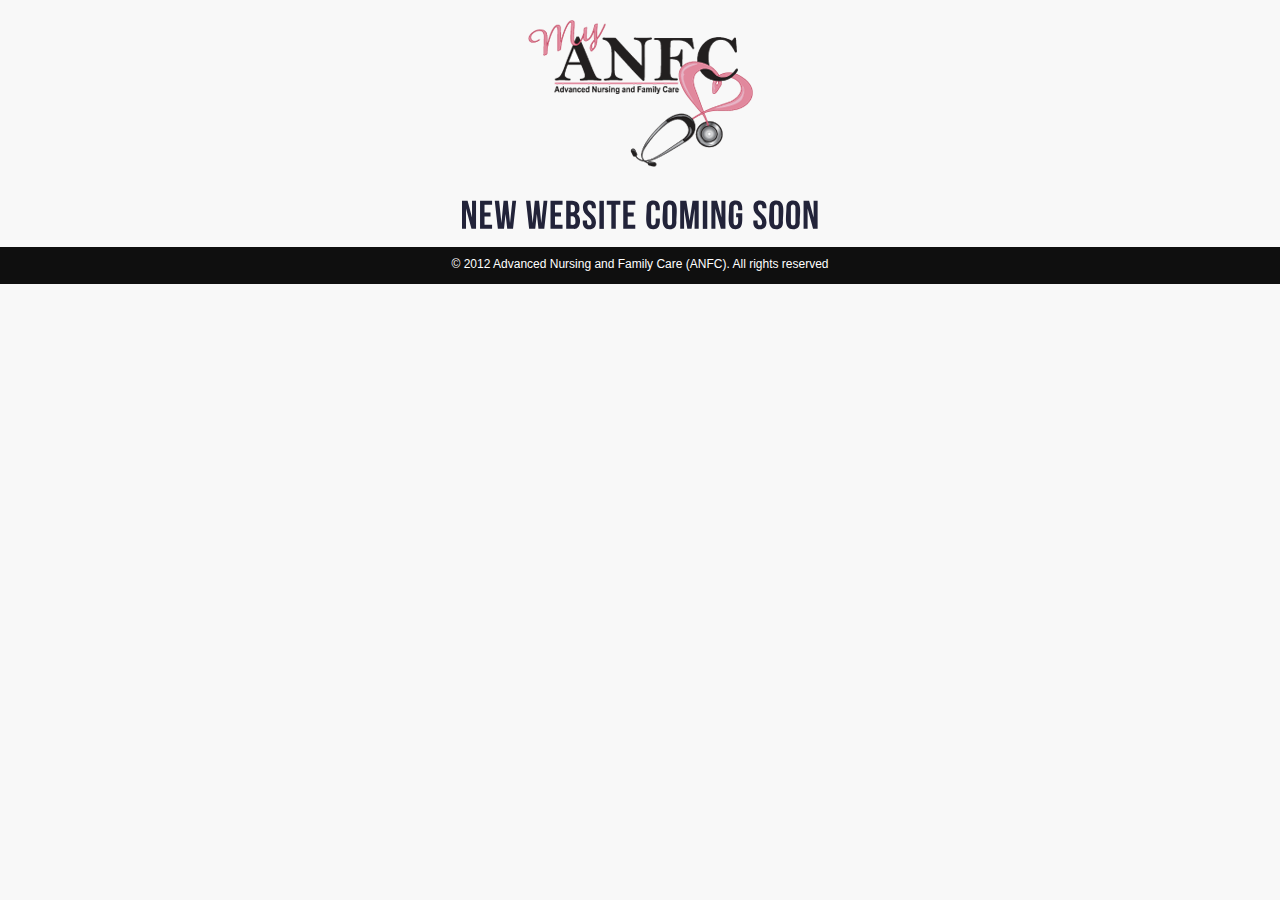
<file: myanfc/index-1.html>
<!DOCTYPE html PUBLIC "-//W3C//DTD XHTML 1.0 Transitional//EN" "http://www.w3.org/TR/xhtml1/DTD/xhtml1-transitional.dtd">
<html xmlns="http://www.w3.org/1999/xhtml">


<head>
    <meta http-equiv="Content-Type" content="text/html; charset=utf-8"/>
    <title>Advanced Nursing and Family Care (ANFC)</title>
    <link href="css/style.css" rel="stylesheet" type="text/css"/>
    <script src="javascript/jquery-1.6.1.js" type="text/javascript"></script>
    <script src="javascript/jquery.jcountdown1.3.1.min.js" type="text/javascript"></script>
    <script type="text/javascript" src="javascript/cufon/cufon.js"></script>
    <script type="text/javascript" src="javascript/cufon/cufon-yui.js"></script>
    <script type="text/javascript" src="javascript/cufon/Bebas_Neue_400.font.js"></script>  
    <script type="text/javascript" src="javascript/cufon/Note_this_400.font.js"></script>    
    <script type="text/javascript" src="javascript/custom.js"></script>    
</head>
<body>
    
    <div id="wrapper">
       
        <img src="images/logo.png" alt="Logo" width="225" height="147" class="logo" />
        <h1 class="maintitle">NEW WEBSITE COMING SOON</h1>
 <!--       <p class="titlemessage">Countdown</p>
        
        <div id="countdown">
            <div id="time" class="time"></div>
            <div class="days"></div>
            <div class="hours"></div>
            <div class="minutes"></div>
            <div class="seconds"></div>
            <div class="clear"></div>
        </div>
       
        <div class="aboutus">
            <h3 class="aboutustitle"><a href="mailto:info@triainc.com" target="_blank">Contact Us</a></h3>

        </div>
       
       
        <div  class="aboutustitle" align="center">
            <h3>9701 Apollo Drive, Suite 391 • Largo, MD  20774      </h3>
          
           
        </div>
         <div  class="aboutustitle" align="center">
            <h3>Phone No. : 301-322-1220

</h3>
          
           
        </div>-->
       
    </div>
   

<div id="footer"><p>© 2012 Advanced Nursing and Family Care (ANFC). All rights reserved</p> </div>

</body>


</html>
</file>
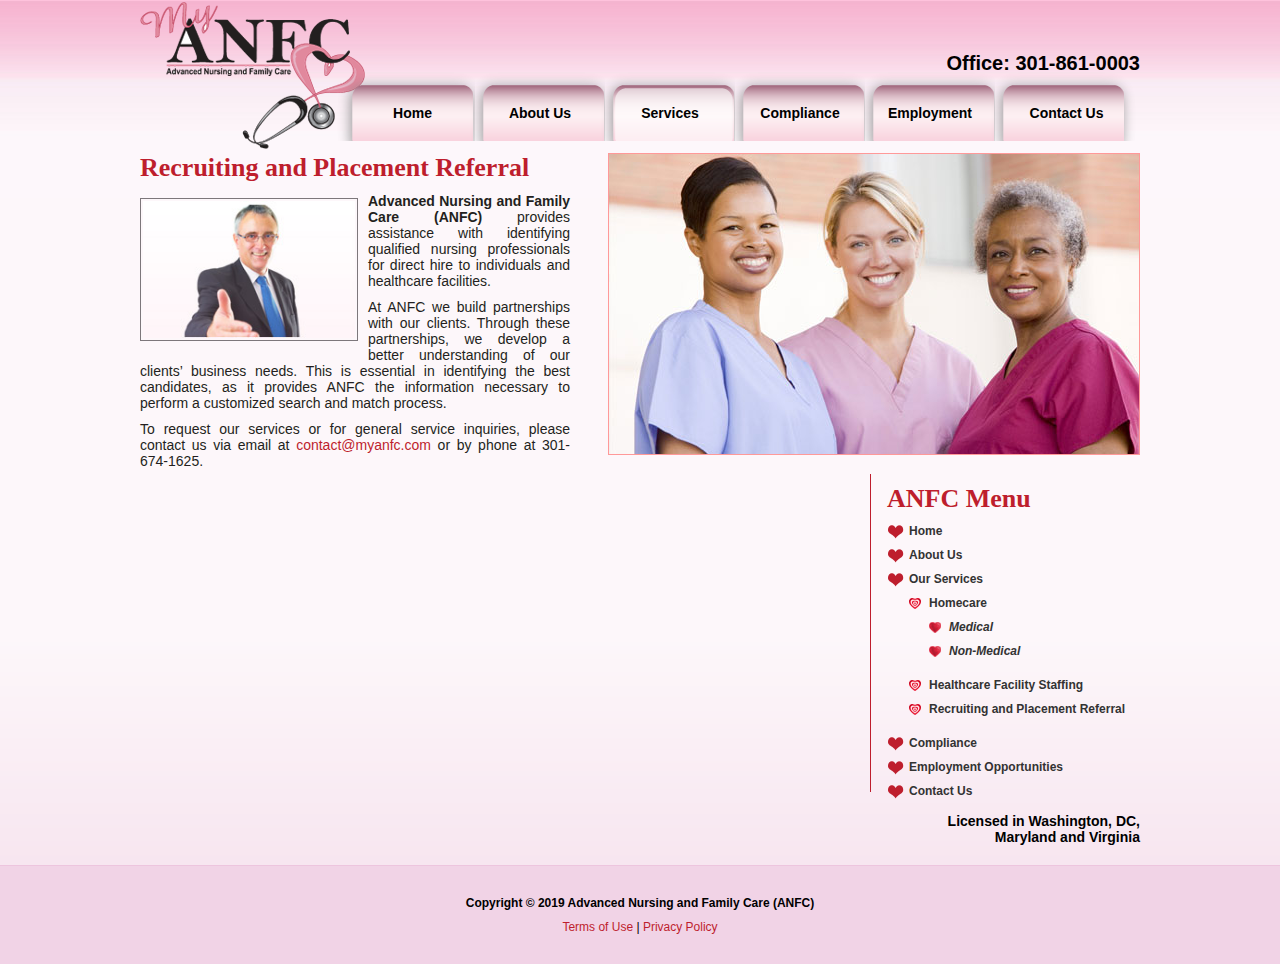
<file: myanfc/recruiting.html>
<!DOCTYPE html PUBLIC "-//W3C//DTD XHTML 1.0 Transitional//EN" "http://www.w3.org/TR/xhtml1/DTD/xhtml1-transitional.dtd">
<html xmlns="http://www.w3.org/1999/xhtml">
<head>
<meta http-equiv="Content-Type" content="text/html; charset=utf-8" />
<title>ANFC - Advanced Nursing and Family Care</title>
<meta name="Description" content="" />
<meta name="Keywords" content="nursing jobs, nursing aide jobs, healthcare jobs, healthcare, home nursing aides,
home nurses, home healthcare, home aides, home health aides, home health nursing,
contract nursing, staff nursing, staff nurses, nursing, nurses, nurse, aide,
contract nurse, skilled nurses, skilled nursing, skilled nursing services, agency
nurses, agency nursing, agency nurse, health, ADLs, travel nurse, travel nursing
agency, travel nurse, medical service, home medical service, healthcare service,
nursing services, home healthcare services
" />
<link href="styles/styles.css" rel="stylesheet" type="text/css" />
<link rel="stylesheet" href="scripts/nivo-slider.css" type="text/css" media="screen" />
<link rel="stylesheet" href="scripts/style.css" type="text/css" media="screen" />
<script type="text/javascript" src="scripts/jquery-1.4.3.min.js"></script>
<script type="text/javascript" src="scripts/jquery.nivo.slider.pack.js"></script>
<script type="text/javascript">
    $(window).load(function() {
        $('#slider').nivoSlider();
    });
    </script>
</head>
<body>
<div class="container">
  <div class="main">
    <div class="header">
      <div class="logo"><a href="/"><img src="images/logo.png" /></a></div>
      <div class="logo-text">
        <div class="phone">Office: 301-861-0003</div>
      </div>
      <div class="clear"></div>
      <div class="menu">
        <ul>
          <li class="home"><a href="/">Home</a></li>
          <li><a href="aboutus.html">About Us</a></li>
          <li class="current"><a href="services.html">Services</a></li>
          <li><a href="compliance.html">Compliance</a></li>
          <li><a href="employment.html">Employment</a></li>
          <li class="contact"><a href="contact.html">Contact Us</a></li>
        </ul>
      </div>
      <div class="clear"></div>
    </div>
    <div>
      <div class="banner-left">  <h1>Recruiting and Placement Referral</h1><img src="images/employment-3.jpg" width="212" height="137" class="img-leftfloat" />
        <p><strong>Advanced Nursing and Family Care (ANFC) </strong>  provides assistance with identifying qualified nursing professionals for direct hire to individuals and healthcare facilities.</p>
          <p>At ANFC we build partnerships with our clients.  Through these partnerships, we develop a better understanding of our clients’ business needs.  This is essential in identifying the best candidates, as it provides ANFC the information necessary to perform a customized search and match process.</p><p>To request our services or for general service inquiries, please contact us via email at <a href="mailto:contact@myanfc.com" target="_blank">contact@myanfc.com</a> or by phone at 301-674-1625.</p></div>
        <div class="banner"> <img src="images/recruting-banner.jpg" width="530" height="300" /> </div>
      
      
      <div class="content-area">
        <div class="left-panel">
        
          
          
          
<p> </p>
<p>&nbsp;</p>
<p>&nbsp;</p>
<p>&nbsp;</p>
<p>&nbsp;</p>
<p>&nbsp;</p>
<p>&nbsp;</p>
<p>&nbsp;</p>
<p>&nbsp;</p>
<p>&nbsp;</p>
<p>&nbsp;</p>
<p>&nbsp;</p>
        </div>
        <div class="right-panel">
         <h1>ANFC Menu</h1><ul><li><a href="/">Home</a></li><li><a href="aboutus.html">About Us</a></li>
<li><a href="services.html">Our Services</a>
  <ul>
<li><a href="homecare.html">Homecare</a><ul>
     <li><a href="homecare.html#medical">Medical</a></li>
     <li><a href="homecare.html#nonmedical">Non-Medical</a></li></ul></li>
<li><a href="healthcare.html">Healthcare Facility Staffing</a></li>
<li><a href="recruiting.html">Recruiting and Placement Referral</a></li>
  </ul></li>
<li><a href="compliance.html">Compliance</a></li>
<li><a href="employment.html">Employment Opportunities</a></li>
<li><a href="contact.html">Contact Us</a></li>
        </ul>
          
        </div>
        
        <div class="clear"></div>
      </div>
      
    </div><div class="license">Licensed in Washington, DC,<br/> Maryland and Virginia</div>
  </div><div class="footer-wrapper"><div class="footer">
        
       <p class="copyright" style="font-weight:bold;">Copyright &copy; 2019 Advanced Nursing and Family Care (ANFC)</p>
<p class="copyright"> <a href="terms-conditions.html">Terms of Use</a> | <a href="privacy-policy.html">Privacy Policy</a> </p>
        <div class="clear"></div>
      </div></div>
</div>
</body>
</html>
</file>
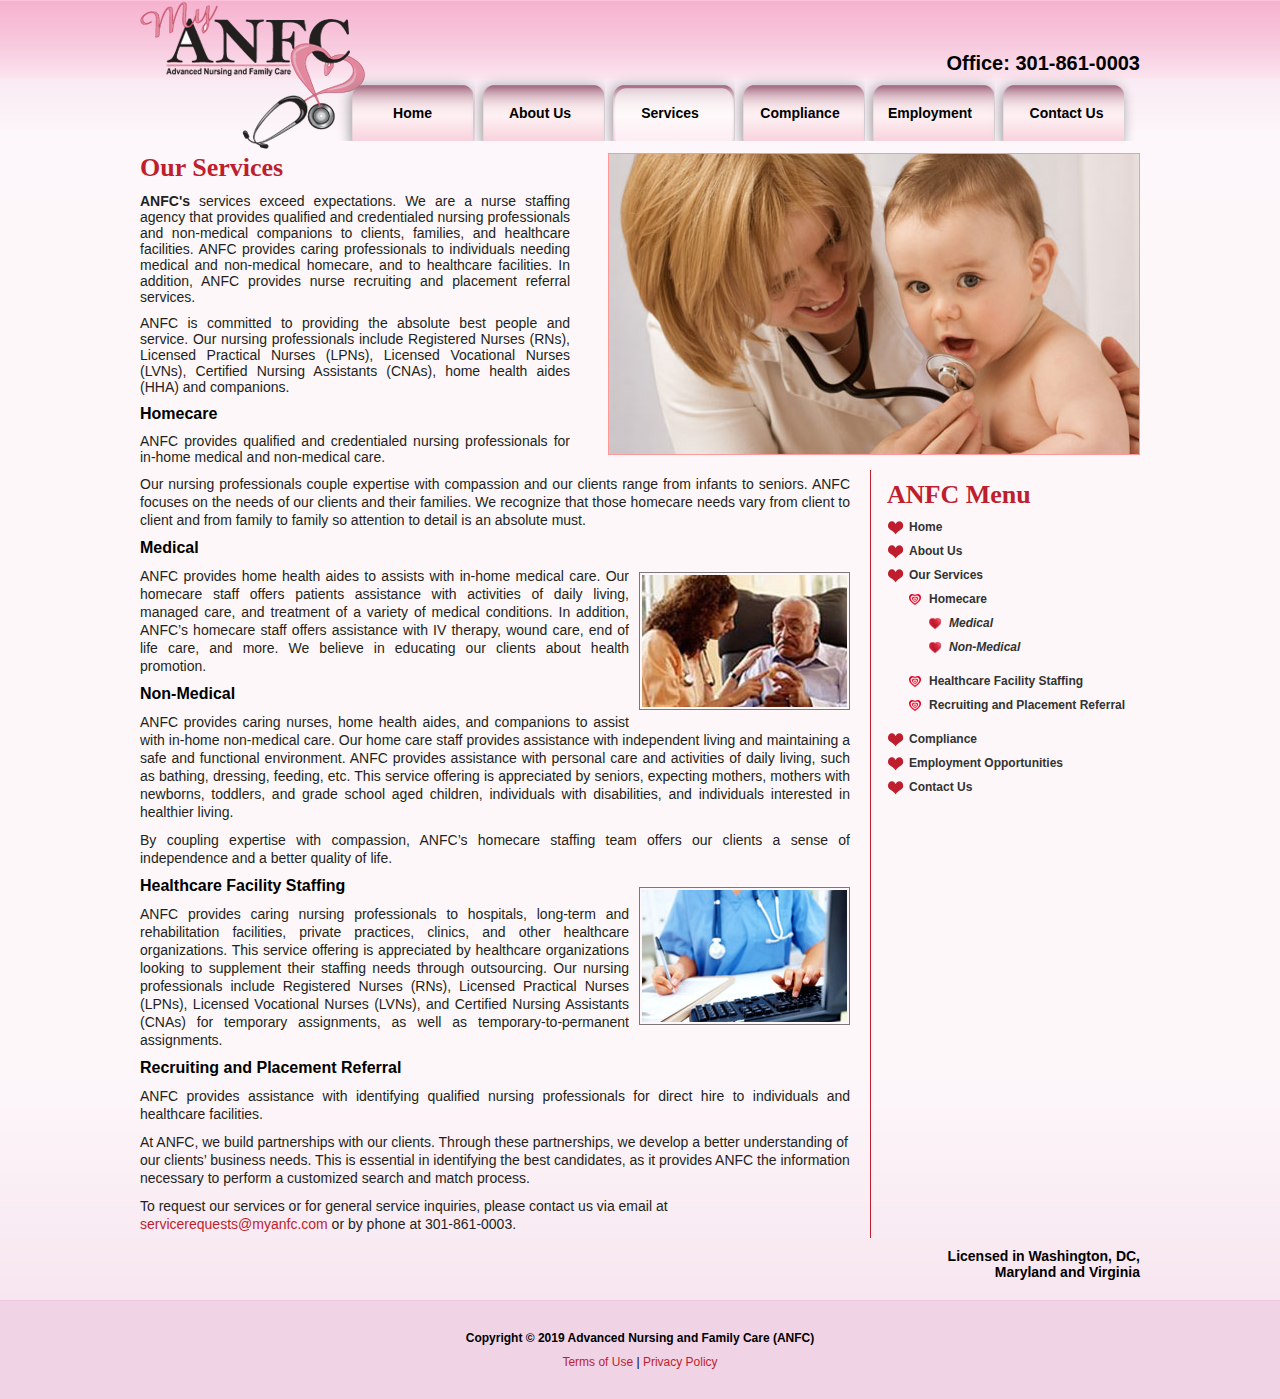
<file: myanfc/services.html>
<!DOCTYPE html PUBLIC "-//W3C//DTD XHTML 1.0 Transitional//EN" "http://www.w3.org/TR/xhtml1/DTD/xhtml1-transitional.dtd">
<html xmlns="http://www.w3.org/1999/xhtml">
<head>
<meta http-equiv="Content-Type" content="text/html; charset=utf-8" />
<title>ANFC - Advanced Nursing and Family Care</title>
<meta name="Description" content="" />
<meta name="Keywords" content="nursing jobs, nursing aide jobs, healthcare jobs, healthcare, home nursing aides,
home nurses, home healthcare, home aides, home health aides, home health nursing,
contract nursing, staff nursing, staff nurses, nursing, nurses, nurse, aide,
contract nurse, skilled nurses, skilled nursing, skilled nursing services, agency
nurses, agency nursing, agency nurse, health, ADLs, travel nurse, travel nursing
agency, travel nurse, medical service, home medical service, healthcare service,
nursing services, home healthcare services
" />
<link href="styles/styles.css" rel="stylesheet" type="text/css" />
<link rel="stylesheet" href="scripts/nivo-slider.css" type="text/css" media="screen" />
<link rel="stylesheet" href="scripts/style.css" type="text/css" media="screen" />
<script type="text/javascript" src="scripts/jquery-1.4.3.min.js"></script>
<script type="text/javascript" src="scripts/jquery.nivo.slider.pack.js"></script>
<script type="text/javascript">
    $(window).load(function() {
        $('#slider').nivoSlider();
    });
    </script>
</head>
<body>
<div class="container">
  <div class="main">
    <div class="header">
      <div class="logo"><a href="/"><img src="images/logo.png" /></a></div>
      <div class="logo-text">
        <div class="phone">Office: 301-861-0003</div>
      </div>
      <div class="clear"></div>
      <div class="menu">
        <ul>
          <li class="home"><a href="/">Home</a></li>
          <li><a href="aboutus.html">About Us</a></li>
          <li class="current"><a href="services.html">Services</a></li>
          <li><a href="compliance.html">Compliance</a></li>
          <li><a href="employment.html">Employment</a></li>
          <li class="contact"><a href="contact.html">Contact Us</a></li>
        </ul>
      </div>
      <div class="clear"></div>
    </div>
    <div>
      <div class="banner-left"> <h1>Our Services</h1>
          <p><strong>ANFC's</strong> services exceed expectations.  We are a nurse staffing agency that provides qualified and credentialed nursing professionals and non-medical companions to clients, families, and healthcare facilities.  ANFC provides caring professionals to individuals needing medical and non-medical homecare, and to healthcare facilities.  In addition, ANFC provides nurse recruiting and placement referral services.</p>
          <p>ANFC is committed to providing the absolute best people and service.  Our nursing professionals include Registered Nurses (RNs), Licensed Practical Nurses (LPNs), Licensed Vocational Nurses (LVNs), Certified Nursing Assistants (CNAs), home health aides (HHA) and companions.</p>  <h2><a name="homecare" id="homecare"></a><a href="homecare.html">Homecare</a></h2><p>ANFC provides qualified and credentialed nursing professionals
         for in-home medical and non-medical care.   </p>
          
         </div>
        <div class="banner"><img src="images/services-img.jpg" width="530" height="300" /></div>
      
      
      <div class="content-area">
        <div class="left-panel">
        <p>Our nursing professionals couple expertise with compassion and our clients range from infants to seniors.  ANFC focuses on the needs of our clients and their families.  We recognize that those homecare needs vary from client to client and from family to family so attention to detail is an absolute must.
</p>
          <h2><a href="homecare.html#medical">Medical</a></h2><img src="images/service-1.jpg" class="img-rightfloat" />
          <p>ANFC provides home health aides to assists with in-home medical care.  Our homecare staff offers patients assistance with activities of daily living, managed care, and treatment of a variety of medical conditions.  In addition, ANFC’s homecare staff offers assistance with IV therapy, wound care, end of life care, and more.  We believe in educating our clients about health promotion.</p>
          <h2><a href="homecare.html#nonmedical">Non-Medical</a></h2>
          <p>ANFC provides caring nurses, home health aides, and companions to assist with in-home non-medical care.  Our home care staff provides assistance with independent living and maintaining a safe and functional environment.  ANFC provides assistance with personal care and activities of daily living, such as bathing, dressing, feeding, etc.  This service offering is appreciated by seniors, expecting mothers, mothers with newborns, toddlers, and grade school aged children, individuals with disabilities, and individuals interested in healthier living.  </p>

<p>By coupling expertise with compassion, ANFC’s homecare staffing team offers our clients a sense of independence and a better quality of life. </p><h2><a name="healthcare" id="healthcare"></a><a href="healthcare.html">Healthcare Facility Staffing</a><img src="images/employment-1.jpg" class="img-rightfloat" /></h2>
<p>ANFC provides caring nursing professionals to hospitals, long-term and rehabilitation facilities, private practices, clinics, and other healthcare organizations.  This service offering is appreciated by healthcare organizations looking to supplement their staffing needs through outsourcing.  Our nursing professionals include Registered Nurses (RNs), Licensed Practical Nurses (LPNs), Licensed Vocational Nurses (LVNs), and Certified Nursing Assistants (CNAs) for temporary assignments, as well as temporary-to-permanent assignments. </p><h2><a name="recru" id="recru"></a><a href="recruiting.html">Recruiting and Placement Referral</a></h2>
<p>ANFC provides assistance with identifying qualified nursing professionals for direct hire to individuals and healthcare facilities.</p>

<p style="text-align:left;">At ANFC, we build partnerships with our clients.  Through these partnerships, we develop a better understanding of our clients’ business needs.  This is essential in identifying the best candidates, as it provides ANFC the information necessary to perform a customized search and match process.</p>

<p style="text-align:left;">To request our services or for general service inquiries, please contact us via email at <a href="mailto:servicerequests@myanfc.com" target="_blank">servicerequests@myanfc.com</a> or by phone at 301-861-0003. </p>



        </div>
        <div class="right-panel">
         <h1>ANFC Menu</h1><ul><li><a href="/">Home</a></li><li><a href="aboutus.html">About Us</a></li>
<li><a href="services.html">Our Services</a>
  <ul>
<li><a href="homecare.html">Homecare</a><ul>
     <li><a href="homecare.html#medical">Medical</a></li>
     <li><a href="homecare.html#nonmedical">Non-Medical</a></li></ul></li>
<li><a href="healthcare.html">Healthcare Facility Staffing</a></li>
<li><a href="recruiting.html">Recruiting and Placement Referral</a></li>
  </ul></li>
<li><a href="compliance.html">Compliance</a></li>
<li><a href="employment.html">Employment Opportunities</a></li>
<li><a href="contact.html">Contact Us</a></li>
        </ul>
          
        </div>
        
        <div class="clear"></div>
      </div>
      
    </div><div class="license">Licensed in Washington, DC,<br/> Maryland and Virginia</div>
  </div><div class="footer-wrapper"><div class="footer">
        
       <p class="copyright" style="font-weight:bold;">Copyright &copy; 2019 Advanced Nursing and Family Care (ANFC)</p>
<p class="copyright"> <a href="terms-conditions.html">Terms of Use</a> | <a href="privacy-policy.html">Privacy Policy</a> </p>
        <div class="clear"></div>
      </div></div>
</div>
</body>
</html>
</file>
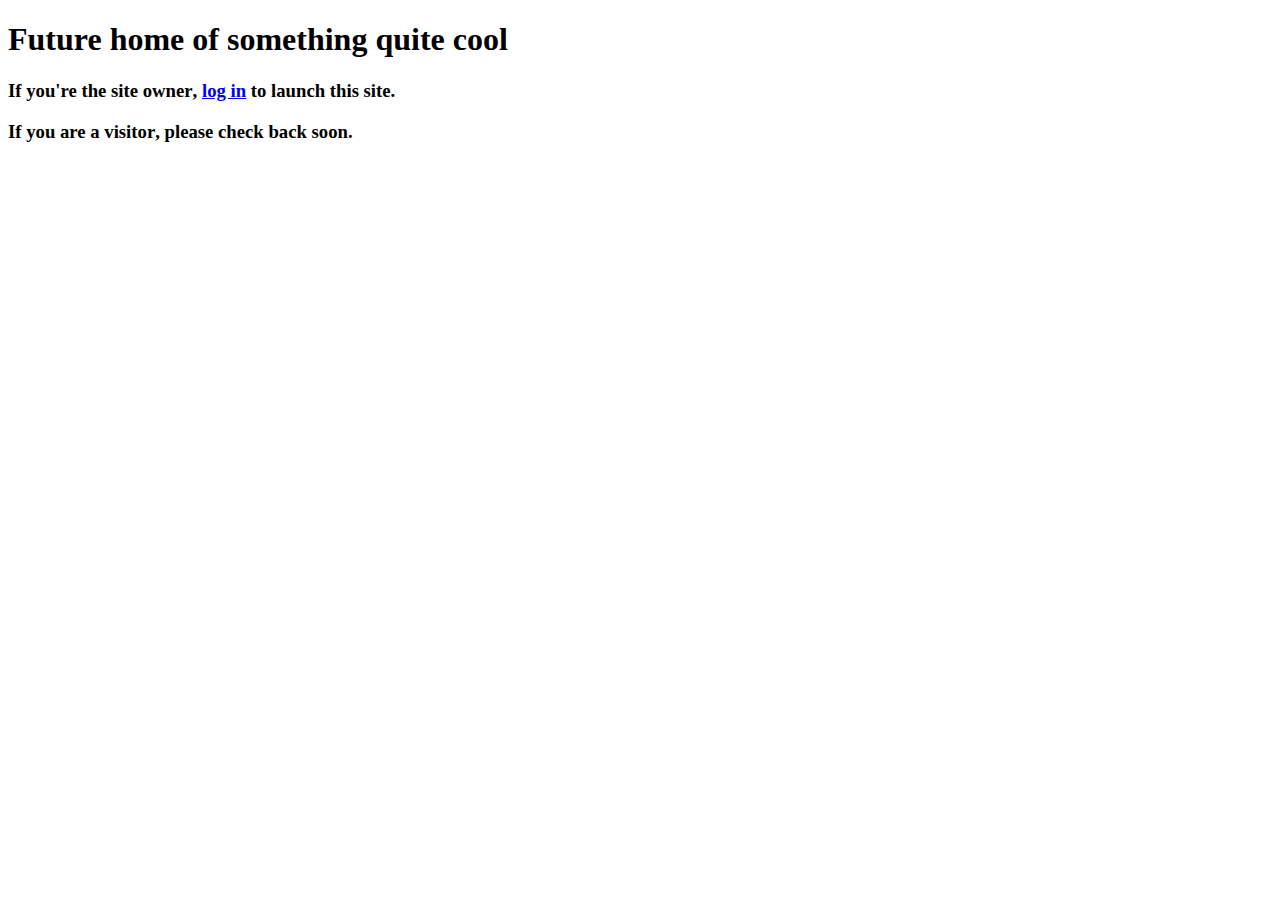
<file: myanfc/welcome.html>
<!DOCTYPE html PUBLIC "-//W3C//DTD XHTML 1.0 Transitional//EN" "http://www.w3.org/TR/xhtml1/DTD/xhtml1-transitional.dtd">
<html xmlns="http://www.w3.org/1999/xhtml">

<head>
<meta http-equiv="Content-Type" content="text/html; charset=utf-8" />
<title>Coming Soon - Future home of something quite cool</title>

<link href="http://p3nlhclust404.shr.prod.phx3.secureserver.net/SharedContent/404-etc-styles.css" rel="stylesheet" type="text/css" media="screen" />

</head>

<body>

	<div class="body-coming-soon">
		<h1>
			<span>Future home of something quite cool</span>
		</h1>
		
		<div class="info-container">
			<div class="inner-border clear-fix">
				<h3 class="coming-soon-owner">
					If you're the <strong>site owner</strong>, <a href="https://hostingmanager.secureserver.net">log in</a> to launch this site.
				</h3>
				<h3 class="coming-soon-visitor">
					If you are a <strong>visitor</strong>, please check back soon.
				</h3>
			</div>
		</div>
	</div>

</body>
</html>
</file>
<file: myanfc/styles/styles.css>
@charset "utf-8";
body {
	margin-left: 0px;
	margin-top: 0px;
	margin-right: 0px;
	margin-bottom: 0px;
	background-image: url(../images/main-bg.jpg);
	background-repeat: repeat-x;
	font-family: Arial, Helvetica, sans-serif;
	background-color: #fdf7fa;
}
img {
	border-top-width: 0px;
	border-right-width: 0px;
	border-bottom-width: 0px;
	border-left-width: 0px;
}

.container {
	background-image: url(../images/footer-bg.gif);
	background-repeat: repeat-x;
	background-position: bottom;
}

.main {
	width: 1000px;
	margin-right: auto;
	margin-left: auto;
}

.logo {
	height: 147px;
	width: 225px;
	margin-top: 2px;
	float: left;
}
.logo-text {
	/*background-image: url(../images/logo-text.png);*/
	background-repeat: no-repeat;
	height: 77px;
	width: 750px;
	float: right;
	margin-top: 40px;
}
.header {
	position: relative;
	height: 153px;
}


.heading {
	font-size: 48px;
	font-weight: bold;
	float: right;
	margin-top: 40px;
	padding: 0px;
	margin-right: 20px;
	margin-bottom: 0px;
	margin-left: 0px;
	font-family: "Times New Roman", Times, serif;
}
.tag {
	font-style: italic;
	font-size: 21px;
	float: left;
	margin: 0px;
	padding-left: 80px;
	font-family: Verdana, Arial, Helvetica, sans-serif;
	padding-top: 5px;
}
.phone {
	font-size: 20px;
	font-weight: bold;
	float: right;
	padding-top: 10px;
	margin-top: 2px;
}
.menu {
	padding: 0px;
	margin: 0px;
	font-family: Arial, Helvetica, sans-serif;
	font-size: 14px;
	font-weight: bold;
	color: #000000;
	width: 845px;
	position: absolute;
	top: 70px;
	right: 0px;
	height: 71px;
}
.menu ul {
	margin: 0px;
}
.menu li {
	display: block;
	text-align: center;
	list-style-type: none;
	float: left;
}

.clear {
	clear: both;
}
.menu a {
	color: #000000;
	text-decoration: none;
	display: block;
	background-image: url(../images/menu.png);
	background-repeat: no-repeat;
	width: 130px;
	height: 36px;
	padding-top: 35px;
}
.menu a:hover, .current a {
	color: #000000;
	text-decoration: none;
	background-image: url(../images/menu-over.png);
	background-repeat: no-repeat;
}

.home a {
	background-image: url(../images/home.png);
	background-repeat: no-repeat;
	height: 36px;
	width: 125px;
	padding-top: 35px;
	padding-left: 15px;
}
.home a:hover, .homecurrent a {
	background-image: url(../images/home-over.png);
	background-repeat: no-repeat;
	
}
.contact a {
	background-image: url(../images/contact.png);
	background-repeat: no-repeat;
	height: 36px;
	width: 143px;
	padding-top: 35px;
}
.contact a:hover, .contactcurrent a {
	background-image: url(../images/contact-over.png);
	background-repeat: no-repeat;
	
}
.widgets {
	margin-top: 15px;
	margin-bottom: 15px;
	position: relative;
}
.homecare {
	position: absolute;
	height: 221px;
	width: 325px;
	top: 0px;
	z-index: 200;
}
.homecare a {
	position: absolute;
	top: 0px;
	display: block;
	height: 221px;
	width: 325px;
}

.healthcare {
	position: absolute;
	height: 221px;
	width: 325px;
	top: 0px;
	z-index: 200;
	left: 337px;
}
.healthcare a {
	position: absolute;
	top: 0px;
	display: block;
	height: 221px;
	width: 325px;
}
.recruiting {
	position: absolute;
	height: 221px;
	width: 325px;
	top: 0px;
	z-index: 200;
	left: 673px;
}
.recruiting a {
	position: absolute;
	top: 0px;
	display: block;
	height: 221px;
	width: 325px;
}
.widget {
	background-image: url(../images/widget-bg.gif);
	background-repeat: no-repeat;
	height: 221px;
	width: 325px;
	float: left;
	position: relative;
}
.widget img {
	float: left;
	z-index: 10;
}
.widget h1 {
	color: #be1e2d;
	font-size: 26px;
	font-family: Arial, Helvetica, sans-serif;
	vertical-align: middle;
	float: right;
	width: 175px;
	text-align: left;
	padding-top: 50px;
	padding-left: 15px;
}
.widget h1 a{color: #be1e2d;}
.widget h1 a:hover{
	text-decoration: none;
}
.widget h3 {
	color: #BE1E2D;
	font-size: 13px;
	font-weight: bold;
	margin: 0px;
	padding-top: 0px;
	padding-right: 10px;
	padding-left: 0px;
	padding-bottom: 0px;
	text-align: right;
	position: absolute;
	bottom: 5px;
	float: right;
	right: 5px;
}

.widget p {
	font-size: 12px;
	text-align: left;
	padding-left: 20px;
	margin: 0px;
	padding-top: 0px;
	padding-right: 0px;
	padding-bottom: 0px;
}
.widget p a{
	color: #000000;
}
.widget p a:hover{text-decoration: none;}
.widget1 {
	background-image: url(../images/widget-bg.gif);
	background-repeat: no-repeat;
	height: 221px;
	width: 325px;
	float: left;
	margin-right: 12px;
	margin-left: 13px;
	position: relative;
}
.widget1 img {
	float: left;
}
.widget1 h1 {
	color: #be1e2d;
	font-size: 26px;
	font-family: Arial, Helvetica, sans-serif;
	vertical-align: middle;
	float: right;
	width: 175px;
	padding-top: 35px;
	padding-left: 15px;
}
.widget1 h1 a{color: #be1e2d;}
.widget1 h1 a:hover{
	text-decoration: none;
}
.widget1 h3 {
	color: #BE1E2D;
	font-size: 13px;
	font-weight: bold;
	float: right;
	margin: 0px;
	padding-top: 0px;
	padding-right: 10px;
	padding-left: 0px;
	position: absolute;
	right: 5px;
	bottom: 5px;
}

.widget1 p {
	font-size: 12px;
	text-align: left;
	padding-left: 20px;
	margin: 0px;
}
.widget1 p a{
	color: #000000;
}
.widget1 p a:hover{text-decoration: none;}
.left-panel {
	float: left;
	width: 710px;
	padding-right: 20px;
	border-right-width: 1px;
	border-right-style: solid;
	border-right-color: #BE1E2D;
}
.widget2 {
	background-image: url(../images/widget-bg.gif);
	background-repeat: no-repeat;
	height: 221px;
	width: 325px;
	float: left;
	position: relative;
}
.widget2 img {
	float: left;
}
.widget2 h1 {
	color: #be1e2d;
	font-size: 26px;
	font-family: Arial, Helvetica, sans-serif;
	vertical-align: middle;
	float: right;
	width: 185px;
	text-align: left;
	padding-top: 20px;
}.widget2 h1 a{color: #be1e2d;}
.widget2 h1 a:hover{
	text-decoration: none;
}
.widget2 h3 {
	color: #BE1E2D;
	font-size: 13px;
	font-weight: bold;
	margin: 0px;
	padding-top: 0px;
	padding-right: 10px;
	padding-left: 0px;
	padding-bottom: 0px;
	text-align: right;
	position: absolute;
	bottom: 5px;
	float: right;
	right: 5px;
}

.widget2 p {
	font-size: 12px;
	text-align: left;
	padding-left: 20px;
	margin: 0px;
	padding-top: 0px;
	padding-right: 0px;
	padding-bottom: 0px;
}
.widget2 p a{
	color: #000000;
}
.widget2 p a:hover{text-decoration: none;}
.left-panel h1 {
	font-family: "Times New Roman", Times, serif;
	font-size: 26px;
	color: #be1e2d;
	margin: 0px;
	font-weight: bold;
	padding-top: 0px;
	padding-right: 0px;
	padding-bottom: 5px;
	padding-left: 0px;
}
.left-panel h2 {
	font-size: 16px;
	font-weight: bold;
	color: #000000;
	padding: 0px;
	margin-top: 5px;
	margin-right: 0px;
	margin-bottom: 5px;
	margin-left: 0px;
}
.left-panel h2 a{
	color: #000000;
}
.left-panel h3 {
	font-size: 26px;
	font-weight: bold;
	color: #be1e2d;
	padding: 0px;
	margin-top: 5px;
	margin-right: 0px;
	margin-bottom: 5px;
	margin-left: 0px;
	font-family: "Times New Roman", Times, serif;
}
.left-panel h4 {
	font-size: 26px;
	font-weight: bold;
	color: #be1e2d;
	padding: 0px;
	margin-top: 5px;
	margin-right: 0px;
	margin-bottom: 5px;
	margin-left: 0px;
	text-align: center;
	font-family: "Times New Roman", Times, serif;
}

.left-panel p {
	margin: 0px;
	padding-top: 5px;
	padding-right: 0px;
	padding-bottom: 5px;
	padding-left: 0px;
	font-size: 14px;
	color: #231f20;
	text-align: justify;
	line-height: 18px;
}
.left-panel h6 {
	font-size: 12px;
	text-align: right;
	padding-top: 5px;
	padding-right: 0px;
	padding-bottom: 5px;
	padding-left: 0px;
	margin-top: 0px;
	margin-right: 10px;
	margin-bottom: 0px;
	margin-left: 0px;
}
.left-panel ul {
	padding-top: 0px;
	padding-right: 0px;
	padding-bottom: 0px;
	padding-left: 20px;
	font-size: 14px;
	list-style-type: disc;
	margin-top: 0px;
	margin-right: 0px;
	margin-bottom: 5px;
	margin-left: 0px;
}


.right-panel {
	float: right;
	width: 253px;
	padding-left: 15px;
	margin-top: 10px;
}
.right-panel h1 {
	color: #BE1E2D;
	font-size: 26px;
	font-family: "Times New Roman", Times, serif;
	font-weight: bold;
	margin: 0px;
	padding-top: 0px;
	padding-right: 0px;
	padding-bottom: 5px;
	padding-left: 0px;
}

.right-panel ul {
	list-style-type: none;
	font-size: 12px;
	margin: 0px;
	padding: 0px;
	font-weight: bold;
}
.right-panel ul li {
	padding-left: 22px;
	background-image: url(../images/bullet1.png);
	background-repeat: no-repeat;
	background-position: left 5px;
	padding-top: 5px;
	padding-bottom: 5px;
}
.right-panel ul ul {
	padding-left: 0px;
	padding-top: 5px;
	padding-bottom: 5px;
}

.right-panel ul li ul li {
	background-image: url(../images/bullet3.png);
	background-repeat: no-repeat;
	background-position: left 7px;
	padding-left: 20px;
}
.right-panel ul ul ul {
	padding-left: 0px;
	padding-top: 5px;
	padding-bottom: 5px;
	font-style: italic;
}

.right-panel ul li ul li ul li {
	background-image: url(../images/bullet2.png);
	background-repeat: no-repeat;
	background-position: left;
	padding-left: 20px;
}
.right-panel a {
	color: #333333;
	text-decoration: none;
}
.right-panel a:hover {
	color: #BE1E2D;
}


.right-panelhm {
	float: right;
	width: 253px;
	padding-left: 15px;
}
.right-panelhm h1 {
	color: #BE1E2D;
	font-size: 26px;
	font-family: "Times New Roman", Times, serif;
	font-weight: bold;
	margin: 0px;
	padding-top: 0px;
	padding-right: 0px;
	padding-bottom: 5px;
	padding-left: 0px;
}

.right-panelhm ul {
	list-style-type: none;
	font-size: 12px;
	margin: 0px;
	padding: 0px;
	font-weight: bold;
}
.right-panelhm ul li {
	padding-left: 22px;
	background-image: url(../images/bullet1.png);
	background-repeat: no-repeat;
	background-position: left 5px;
	padding-top: 5px;
	padding-bottom: 5px;
}
.right-panelhm ul ul {
	padding-left: 0px;
	padding-top: 5px;
	padding-bottom: 5px;
}

.right-panelhm ul li ul li {
	background-image: url(../images/bullet3.png);
	background-repeat: no-repeat;
	background-position: left 7px;
	padding-left: 20px;
}
.right-panelhm ul ul ul {
	padding-left: 0px;
	padding-top: 5px;
	padding-bottom: 5px;
	font-style: italic;
}

.right-panelhm ul li ul li ul li {
	background-image: url(../images/bullet2.png);
	background-repeat: no-repeat;
	background-position: left;
	padding-left: 20px;
}
.right-panelhm a {
	color: #333333;
	text-decoration: none;
}
.right-panelhm a:hover {
	color: #BE1E2D;
}
.img-leftfloat {
	padding: 2px;
	float: left;
	border: 1px solid #7d777b;
	margin-right: 10px;
	margin-top: 10px;
	margin-bottom: 10px;
}
.img-leftfloat1 {
	padding: 2px;
	float: left;
	border: 1px solid #7d777b;
	margin-right: 10px;
	margin-top: 10px;
	
}
.img-rightfloat {
	padding: 2px;
	float: right;
	border: 1px solid #7d777b;
	margin-left: 10px;
	margin-top: 10px;
	margin-bottom: 10px;
}a {
	color: #be1e2d;
	text-decoration: none;
}
a:hover {
	color: #333333;
	text-decoration: underline;
}
.footer p {
	margin: 0px;
	padding-top: 5px;
	padding-right: 0px;
	padding-bottom: 5px;
	padding-left: 0px;
	font-size: 12px;
}
.footer-wrapper {
	background-color: #F1D3E6;
	border-top-width: 1px;
	border-top-style: solid;
	border-top-color: #EDC5DE;
	margin-top: 20px;
}

.footer {
	padding-top: 25px;
	padding-bottom: 25px;
	width: 1000px;
	margin-right: auto;
	margin-left: auto;
}
.address {
	float: left;
}
.copyright {
	text-align: center;
}
.banner-left {
	float: left;
	width: 430px;
}
.banner-left h1 {
	font-family: "Times New Roman", Times, serif;
	font-size: 26px;
	color: #be1e2d;
	margin: 0px;
	font-weight: bold;
	padding-top: 0px;
	padding-right: 0px;
	padding-bottom: 5px;
	padding-left: 0px;
}
.banner-left h2 {
	font-size: 16px;
	font-weight: bold;
	color: #000000;
	padding: 0px;
	margin-top: 5px;
	margin-right: 0px;
	margin-bottom: 5px;
	margin-left: 0px;
}
.banner-left h2 a{
	color: #000000;
}
.banner-left h3 {
	font-size: 16px;
	font-weight: bold;
	color: #be1e2d;
	padding: 0px;
	margin-top: 5px;
	margin-right: 0px;
	margin-bottom: 5px;
	margin-left: 0px;
}
.banner-left h4 {
	font-size: 16px;
	font-weight: bold;
	color: #be1e2d;
	padding: 0px;
	margin-top: 5px;
	margin-right: 0px;
	margin-bottom: 5px;
	margin-left: 0px;
	text-align: center;
}

.banner-left p {
	margin: 0px;
	padding-top: 5px;
	padding-right: 0px;
	padding-bottom: 5px;
	padding-left: 0px;
	font-size: 14px;
	color: #231f20;
	text-align: justify;
}
.banner-left h6 {
	font-size: 12px;
	text-align: right;
	padding-top: 5px;
	padding-right: 0px;
	padding-bottom: 5px;
	padding-left: 0px;
	margin-top: 0px;
	margin-right: 10px;
	margin-bottom: 0px;
	margin-left: 0px;
}
.banner-left ul {
	padding-top: 0px;
	padding-right: 0px;
	padding-bottom: 0px;
	padding-left: 20px;
	font-size: 14px;
	list-style-type: disc;
	margin-top: 0px;
	margin-right: 0px;
	margin-bottom: 5px;
	margin-left: 0px;
}

.banner {
	border: 1px solid #FF9999;
	height: 300px;
	width: 530px;
	float: right;
}
.banner img {
	height: 300px;
	width: 530px;
}

.inner-left {
	float: left;
	width: 320px;
	text-align: justify;
	padding-top: 10px;
}
.inner-right {
	float: right;
	width: 320px;
	text-align: justify;
	padding-top: 10px;
}
.right-panel1 {
	background-image: url(../images/right-banner.gif);
	background-repeat: no-repeat;
	float: left;
	width: 251px;
	margin-top: 20px;
	border: 1px solid #fcd2de;
}
.right-panel1 h1 {
	font-size: 22px;
	color: #BE1E2D;
	font-family: Arial, Helvetica, sans-serif;
	text-align: left;
	margin-top: 50px;
}
.right-panel1 img {
	float: left;
	padding-right: 10px;
}
.right-panel1 p {
	font-size: 12px;
	padding-left: 10px;
	padding-right: 10px;
	line-height: 18px;
}
.right-panel1 h3 {
	color: #BE1E2D;
	font-size: 12px;
	font-weight: bold;
	float: right;
	margin: 0px;
	padding-top: 0px;
	padding-right: 10px;
	padding-left: 0px;
	padding-bottom: 5px;
}
.right-panel1 a {
	color: #BE1E2D;
}
.right-panel1 a:hover {
	color: #333333;
}

.form {
	padding-bottom:50px;
	font-family: Arial, Helvetica, sans-serif;
}
#fields {
	font-size: 12px;
	margin-top: 10px;
	width: 480px;
	float: left;
}

	.form label {
	padding:0;
	margin:0;
	float:left;
	font-size: 12px;
	
	}

	#name, #email, #message, #number, #budget, #timeframe, #website { /* Contact form fields styles */
	padding:0;
	border:1px solid #FF9999;
	display:block;
	margin-top: 4px;
	margin-right: 0;
	margin-bottom: 10px;
	margin-left: 0;
	}
.button {
	background-color: #BE1E2D;
	color: #FFFFFF;
	border-top-width: 0px;
	border-right-width: 0px;
	border-bottom-width: 0px;
	border-left-width: 0px;
	width: 100px;
	margin-right: 10px;
	font-size: 12px;
	padding-top: 5px;
	padding-bottom: 5px;
}
.license {
	text-align: right;
	font-size: 14px;
	padding-top: 10px;
	font-weight: bold;
}
#image_rotate {
	width: 316px;
	font-family: Arial, Helvetica, sans-serif;
	font-size: 12px;
	padding-top: 0px;
	padding-left: 0px;
	height: 150px;
	margin-bottom: 90px;
}
#image_rotate img{padding: 2px;
	
	border: 1px solid #7d777b;}
#image_rotate1 {
	width: 316px;
	font-family: Arial, Helvetica, sans-serif;
	font-size: 12px;
	padding-top: 0px;
	padding-left: 0px;
	height: 150px;
	margin-bottom: 90px;
}
#image_rotate1 img{padding: 2px;
	
	border: 1px solid #7d777b;}
	#image_rotate2 {
	width: 530px;
	font-family: Arial, Helvetica, sans-serif;
	font-size: 12px;
	padding-top: 0px;
	padding-left: 0px;
	height: 300px;
	margin-bottom: 90px;
}
#image_rotate2 img{}
#image_rotate p {
	margin: 0px;
	padding: 0px;
	height: 150px;
}
#image_rotate h2 {
	text-align: right;
	margin: 0px;
	padding: 0px;
}
#image_rotate ul {
	margin: 0px;
	padding: 0px;
	list-style-type: none;
}
#image_rotate li {
	list-style-type: none;
}
.hidden {
	display: none;
}
</file>
<file: myanfc/scripts/style.css>
table {
	border-collapse:separate;
	border-spacing:0;
}
caption, th, td {
	text-align:left;
	font-weight:normal;
}
blockquote:before, blockquote:after,
q:before, q:after {
	content:"";
}
blockquote, q {
	quotes:"" "";
}
/* HTML5 tags */
header, section, footer,
aside, nav, article, figure {
	display: block;
}

#dev7link {
	position:absolute;
	top:0;
	left:50px;
	width:60px;
	height:67px;
	border:0;
	display:block;
}

/*============================*/
/*=== Custom Slider Styles ===*/
/*============================*/
#slider-wrapper {
	width:1000px;
	height:300px;
	margin-top:0px;
	margin-right: auto;
	margin-bottom: 0;
	margin-left: auto;
	border: 1px solid #FF9999;
	padding: 0px;
}

#slider {
	position:relative;
	width:1000px;
	height:300px;
	background:url(images/loading.gif) no-repeat 50% 50%;
}
#slider img {
	position:absolute;
	top:0px;
	left:0px;
	display:none;
	height: 300px;
}
#slider a {
	border:0;
	display:block;
}

.nivo-controlNav {
	position:absolute;
	left:260px;
	bottom:-42px;
}
.nivo-controlNav a {
	display:block;
	width:22px;
	height:22px;
	background:url(images/bullets.png) no-repeat;
	text-indent:-9999px;
	border:0;
	margin-right:3px;
	float:left;
}
.nivo-controlNav a.active {
	background-position:0 -22px;
}

.nivo-directionNav a {
	display:block;
	width:30px;
	height:30px;
	background:url(images/arrows.png) no-repeat;
	text-indent:-9999px;
	border:0;
}
a.nivo-nextNav {
	background-position:-30px 0;
	right:15px;
}
a.nivo-prevNav {
	left:15px;
}

.nivo-caption {
    text-shadow:none;
    font-family: Helvetica, Arial, sans-serif;
}
.nivo-caption a { 
    color:#efe9d1;
    text-decoration:underline;
}

/*====================*/
/*=== Other Styles ===*/
/*====================*/
.clear {
	clear:both;
}
</file>
<file: myanfc/css/style.css>
/* ************************************************   
Template Name: Grungy Coming soon
Description: Grunge Experience is a coming soon template with unique grunge design. 
Author: strangerr 
Author URI: http://themeforest.net/user/strangerr 
Version: 1.0 

************************************************ */


/****************** GLOBAL SETTINGS **************/

* {margin:0; padding:0}
html, body {
	background-color:#f8f8f8
}
h3 {
	font-size:24px;
	color:#D77389;
	letter-spacing:1px;
	margin-left:15px;
	margin-top:15px;
	text-align: center;
}
.phone h3 {
	font-size:24px;
	color:#0D0D0D;
	letter-spacing:1px;
	margin-left:15px;
	margin-top:15px;
	text-align: center;
}
.phone {
	font-size:24px;
	color:#0D0D0D;
	letter-spacing:1px;
	margin-left:15px;
	margin-top:15px;
	text-align: center
}

.clear{clear:both}
img{border:none}

/*************************************************/


/*************** COUNTDOWN WIDGET ****************/

#countdown {
	background-image:url('../images/countdown_bg.png');
	width:800px;
	margin-top:5px;
	position:relative;
}
#time {color:#aeaeae;font-size:28px;letter-spacing:2px; position:absolute; top:0px; left:0px; width:100%}
#time div{float:left; width:160px; height:120px; text-align:center; margin:86px 0 0 0px;}
.days, .hours, .minutes, .seconds{width:170px;height:160px;float:left; margin:25px 0 0 40px;} 
.days {background-image:url('../images/days_bg.png'); margin-left:0px;}
.hours {background-image:url('../images/hours_bg.png'); }
.minutes {background-image:url('../images/minutes_bg.png')}
.seconds {background-image:url('../images/seconds_bg.png')}
#time div span{display:block; text-align:center; margin-top:20px; }
.day-container{margin-left:6px !important}
.hour-container{margin-left:52px !important}
.minute-container{margin-left:52px !important}
.second-container{margin-left:50px !important}

/*************************************************/


/*************** SUBSCRIBE FORM ******************/

.subscribe, .aboutus{
	margin-bottom: 40px;
}
.subscribe {
	float:right;
	background-image:url(../images/box_bg.html);
	width:380px;
	margin-top:25px;
}
.subscribetitle a {
	color: #9a2e2b;
	text-decoration: none;
}

#subscribeform {float:left;margin:7px 0 0 15px;}
.email {background:#f8f8f8;width:240px;height:21px;border:5px solid #333;margin-top:20px;}
.btn {width:110px;height:31px;background:#333;text-transform:uppercase;border:2px solid #330;font-size:14px;letter-spacing:1px;color:#f8f8f8; margin:20px 0px 0px 2px}
.email, .btn{float:left}
.btn:hover {background:#9a2e2b;cursor:pointer;}
.btn:active {background:#666;}

/*************************************************/


/*************** SUBSCRIBE FORM ******************/

#socials {clear:both;float:left;margin:17px 0 0 3px;}
#socials a img {margin-left:11px;}

/*************************************************/


/********* GENERAL STRUCTURE AND HEADERS *********/

#wrapper {
	width:800px;
	margin-top: 0;
	margin-right: auto;
	margin-bottom: 10px;
	margin-left: auto;
	
}
.logo {
	display:block;
	margin:0 auto;
	position:relative;
	top:20px;
}
.maintitle {
	font-size:40px;
	color:#222339;
	letter-spacing:1px;
	text-align:center;
	display:block;
	margin-top:50px;
	text-transform:uppercase
}
.titlemessage {
	font-size:22px;
	letter-spacing:1px;
	color:#222339;
	text-align:center;
	background:url('../images/arrow.png') no-repeat right;
	padding-right:0px;
	height:39px;
	line-height:39px;
	width:280px;
	margin-top: 0px;
	margin-right: auto;
	margin-bottom: 0px;
	margin-left: auto;
}
.aboutus {
	width:100%;
	margin-top:25px;
	float: left;
}
.aboutustitle a {
	color: #D77389;
	text-decoration: none;
}
.aboutustitle a:hover {
	color: #D77389;
	text-decoration: underline;
}
.description {
	font-family:"Times New Roman", Times, serif;
	font-size:14px;
	color:#4f4c3f;
	line-height:26px;
	font-style:italic;
	margin-left:15px;
	margin-top:20px;
	float: left;
	clear: both;
}

/*************************************************/


/******************* FOOTER **********************/

#footer {
	clear:both;
	height:37px;
	background-color: #0F0F0F;
}

/*************************************************/
#footer p {
	color: #FFFFFF;
	text-align: center;
	padding-top: 10px;
	padding-bottom: 5px;
	font-family: Arial, Helvetica, sans-serif;
	font-size: 12px;
}
</file>
